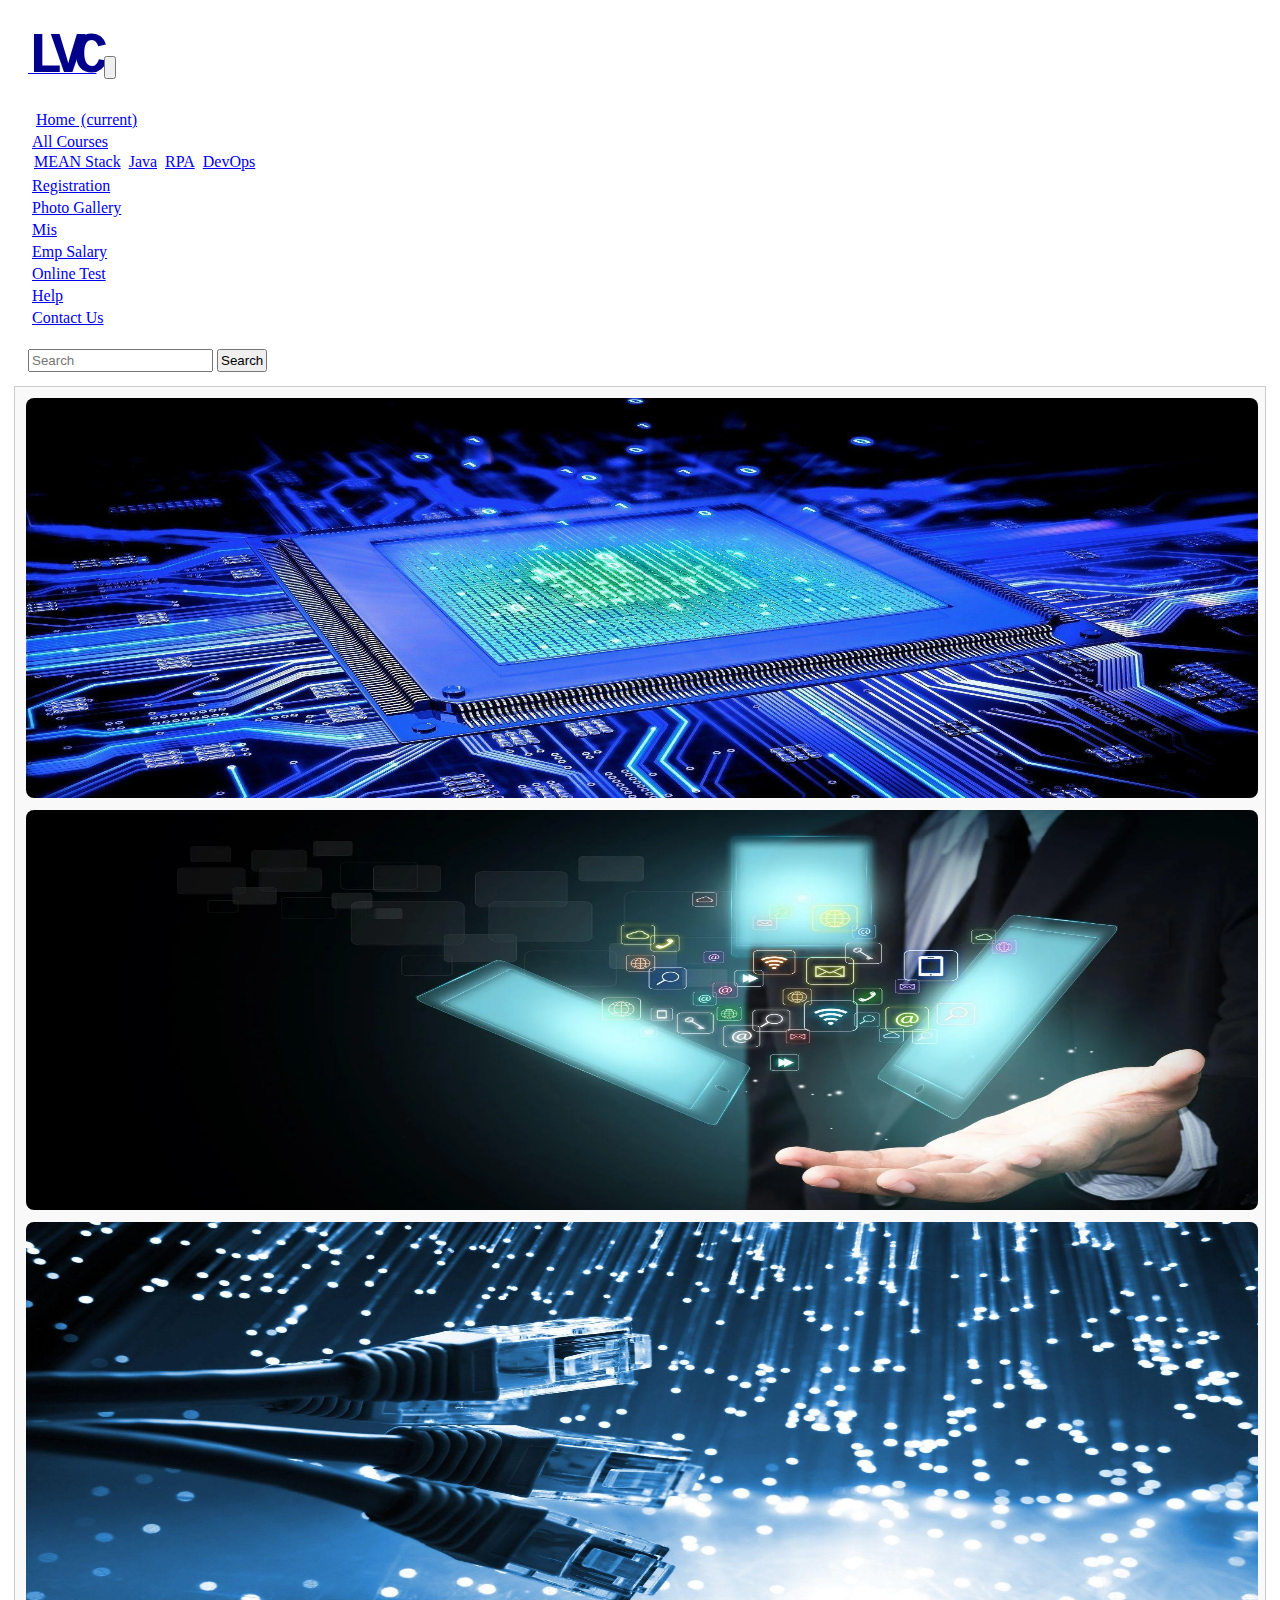
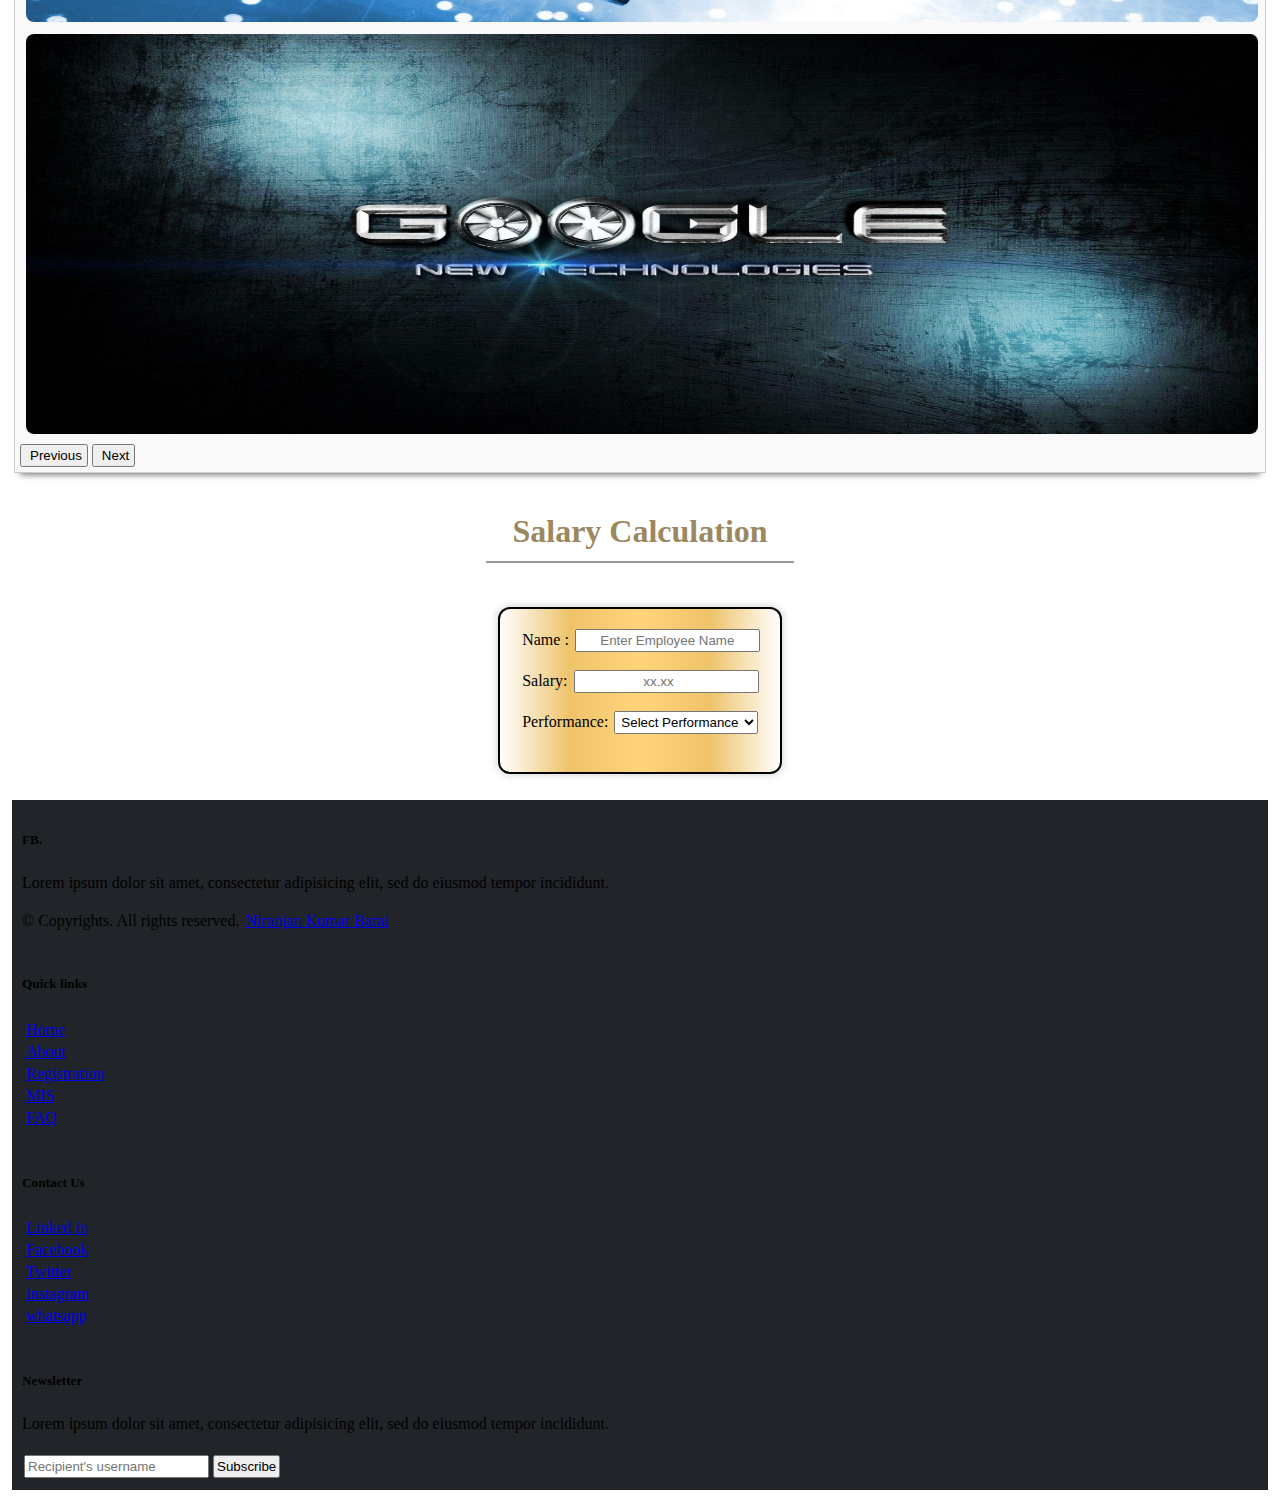
<file: EmpSal.html>
<!DOCTYPE html>
<html lang="en">

<head>
    <meta charset="UTF-8">
    <meta name="viewport" content="width=device-width, initial-scale=1.0">
    <title>Document</title>
    <link rel="stylesheet" href="css/style.css">
    <link rel="stylesheet" href="https://cdn.jsdelivr.net/npm/bootstrap@4.6.2/dist/css/bootstrap.min.css"
        integrity="sha384-xOolHFLEh07PJGoPkLv1IbcEPTNtaed2xpHsD9ESMhqIYd0nLMwNLD69Npy4HI+N" crossorigin="anonymous">

    <head>
        <link rel="stylesheet" href="https://cdnjs.cloudflare.com/ajax/libs/font-awesome/6.2.0/css/all.min.css"
            integrity="sha512-rtnZA2aCoVB4HLEaWB88xWMEyRElcccN1CSpMVahaKLxNlncZ7z7jHdhGFyozcdruttPB1yHibsTwIwCUybHw=="
            crossorigin="anonymous" referrerpolicy="no-referrer" />
    </head>

    <script src="https://cdn.jsdelivr.net/npm/jquery@3.5.1/dist/jquery.slim.min.js"
        integrity="sha384-DfXdz2htPH0lsSSs5nCTpuj/zy4C+OGpamoFVy38MVBnE+IbbVYUew+OrCXaRkfj"
        crossorigin="anonymous"></script>
    <script src="https://cdn.jsdelivr.net/npm/bootstrap@4.6.2/dist/js/bootstrap.bundle.min.js"
        integrity="sha384-Fy6S3B9q64WdZWQUiU+q4/2Lc9npb8tCaSX9FK7E8HnRr0Jz8D6OP9dO5Vg3Q9ct"
        crossorigin="anonymous"></script>
    <script src="script/script.js"></script>
</head>

<body>
    <header>
        <nav class="navbar navbar-icon-top navbar-expand-lg navbar-dark bg-dark">
            <a class="navbar-brand" href="#"><b class="Main_Name">LVC</b></a>
            <button class="navbar-toggler" type="button" data-toggle="collapse" data-target="#navbarSupportedContent"
                aria-controls="navbarSupportedContent" aria-expanded="false" aria-label="Toggle navigation">
                <span class="navbar-toggler-icon"></span>
            </button>
    
            <div class="collapse navbar-collapse" id="navbarSupportedContent">
                <ul class="navbar-nav mr-auto">
                    <li class="nav-item active">
                        <a class="nav-link" href="index.html">
                            <i class="fa fa-home"></i>
                            Home
                            <span class="sr-only">(current)</span>
                        </a>
                    </li>
                    <li class="nav-item dropdown">
                        <a class="nav-link dropdown-toggle" href="#" id="navbarDropdown" role="button"
                            data-toggle="dropdown" aria-haspopup="true" aria-expanded="false">
                            All Courses
                        </a>
                        <div class="dropdown-menu" aria-labelledby="navbarDropdown">
                            <a class="dropdown-item" href="#">MEAN Stack</a>
                            <a class="dropdown-item" href="#">Java</a>
                            <a class="dropdown-item" href="#">RPA</a>
                            <a class="dropdown-item" href="#">DevOps</a>
                        </div>
                    </li>
                    <li class="nav-item">
                        <a class="nav-link" href="Registration.html">
                            Registration
                        </a>
                    </li>
                    <li class="nav-item">
                        <a class="nav-link" href="#">
                            Photo Gallery
                        </a>
                    </li>
                    <li class="nav-item">
                        <a class="nav-link" href="Mis.html">
                            Mis
                        </a>
                    </li>
                    <li class="nav-item">
                        <a class="nav-link" href="EmpSal.html">
                            Emp Salary
                        </a>
                    </li>
                    <li class="nav-item">
                        <a class="nav-link" href="OnlineTest.html">
                            Online Test
                        </a>
                    </li>
                    <li class="nav-item">
                        <a class="nav-link" href="#">
                            Help
                        </a>
                    </li>
                    <li class="nav-item">
                        <a class="nav-link" href="#">
                            Contact Us
                        </a>
                    </li>
    
                </ul>
                <form class="form-inline my-2 my-lg-0">
                    <input class="form-control mr-sm-2" type="text" placeholder="Search" aria-label="Search">
                    <button class="btn btn-outline-success my-2 my-sm-0" type="submit">Search</button>
                </form>
            </div>
        </nav>
        <div class="cara">
            <div id="carouselExampleControls" class="carousel slide" data-ride="carousel">
                <div class="carousel-inner">
                    <div class="carousel-item active">
                        <img src="img/wp2044743.jpg" class="d-block w-100" alt="..." height="400px">
                    </div>
                    <div class="carousel-item">
                        <img src="img/2.jpg" class="d-block w-100" alt="..." height="400px">
                    </div>
                    <div class="carousel-item">
                        <img src="img/3.jpg" class="d-block w-100" alt="..." height="400px">
                    </div>
                    <div class="carousel-item">
                        <img src="img/4.jpg" class="d-block w-100" alt="..." height="400px">
                    </div>
                </div>
                <button class="carousel-control-prev" type="button" data-target="#carouselExampleControls"
                    data-slide="prev">
                    <span class="carousel-control-prev-icon" aria-hidden="true"></span>
                    <span class="sr-only">Previous</span>
                </button>
                <button class="carousel-control-next" type="button" data-target="#carouselExampleControls"
                    data-slide="next">
                    <span class="carousel-control-next-icon" aria-hidden="true"></span>
                    <span class="sr-only">Next</span>
                </button>
            </div>
        </div>
    </header>
    

    <section>
        <article>
            <div class="myform">
                <h1 align="center">Salary Calculation</h1>
                <form class="forms" name="salaryForm">

                    <label for="name">Name : </label>
                    <input type="text" name="name" id="name" required placeholder="Enter Employee Name"><br /><br />

                    <label for="salary">Salary: </label>
                    <input type="number" name="salary" id="salary" placeholder="xx.xx" required><br/><br />

                    <label for="performance">Performance: </label>
                    <select name="performance" id="performance" onchange="show()">
                        <option value="none">Select Performance</option>
                        <option value="A">A</option>
                        <option value="B">B</option>
                        <option value="C">C</option>
                    </select><br /><br>
                </form>
            </div>
            <div class="result">
                <div id="bonus"></div>
                <div id="total"></div>
            </div>
        </article>
        
    </section>
    <footer class="w-100 py-4 flex-shrink-0">
        <div class="container py-4">
            <div class="row gy-4 gx-5">
                <div class="col-lg-4 col-md-6">
                    <h5 class="h1 text-white">FB.</h5>
                    <p class="small text-muted">Lorem ipsum dolor sit amet, consectetur adipisicing elit, sed do eiusmod tempor incididunt.</p>
                    <p class="small text-muted mb-0">&copy; Copyrights. All rights reserved. <a class="text-primary" href="#">Niranjan Kumar Barai</a></p>
                </div>
                <div class="col-lg-2 col-md-6">
                    <h5 class="text-white mb-3">Quick links</h5>
                    <ul class="list-unstyled text-muted">
                        <li><a href="index.html">Home</a></li>
                        <li><a href="#">About</a></li>
                        <li><a href="#">Registration</a></li>
                        <li><a href="#">MIS</a></li>
                        <li><a href="#">FAQ</a></li>
                    </ul>
                </div>
                <div class="col-lg-2 col-md-6">
                    <h5 class="text-white mb-3">Contact Us</h5>
                    <ul class="list-unstyled text-muted">
                        <li><a href="#">Linked in</a></li>
                        <li><a href="#">Facebook</a></li>
                        <li><a href="#">Twitter</a></li>
                        <li><a href="#">instagram</a></li>
                        <li><a href="#">whatsapp</a></li>
                    </ul>
                </div>
                <div class="col-lg-4 col-md-6">
                    <h5 class="text-white mb-3">Newsletter</h5>
                    <p class="small text-muted">Lorem ipsum dolor sit amet, consectetur adipisicing elit, sed do eiusmod tempor incididunt.</p>
                    <form action="#">
                        <div class="input-group mb-3">
                            <input class="form-control" type="text" placeholder="Recipient's username" aria-label="Recipient's username" aria-describedby="button-addon2">
                            <button class="btn btn-primary" id="button-addon2" type="button">Subscribe</button>
                        </div>
                    </form>
                </div>
            </div>
        </div>
    </footer>

</body>

</html>
</file>
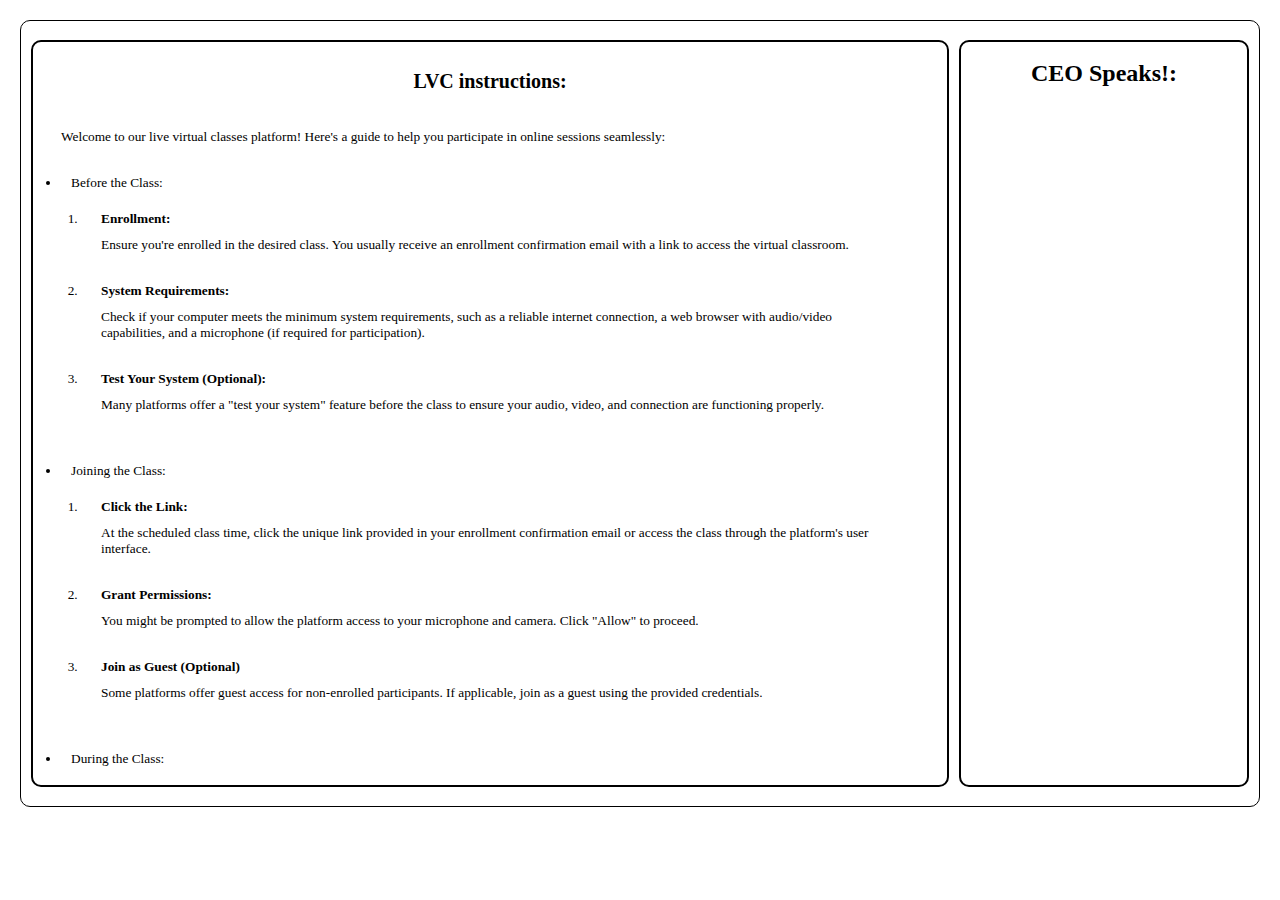
<file: instructions.html>
<!DOCTYPE html>
<html lang="en">
<head>
    <meta charset="UTF-8">
    <meta name="viewport" content="width=device-width, initial-scale=1.0">
    <script src="script/script.js"></script>
    <title>Instructions</title>
    <style>
        *{
            margin: auto;
            padding: 10px;
        }
        .container{
            display: flex;
            gap: 10px;
            border: 1px  solid black;
            justify-content: space-around;
            align-items: center;
            height: 85vh;
            text-align: left;
            border-radius: 10px;
        }
        .instructions{
            margin: auto;
            height: 95%;
            overflow-y: auto;
            border: 2px solid  black;
            text-align: left;
            font-size: smaller;
            padding: 8px;
            border-radius: 10px;
        }
        .video{
            height: 95%;
            padding: 8px;
            border: 2px solid black;
            height: 95%;
            border-radius: 10px;
        }
        @media only screen and (max-width: 600px){
            .container{
                display: flex;
                justify-items: center;
                flex-direction: column;
                align-items: center;
            }
            .instructions,.video{
                width: 95%;
                max-height: 95%;
            }
        }
    </style>
</head>
<body>
    <div class="container">
        <div class="instructions">
            <div class="header">
            <h2 align="center">LVC instructions:</h2><br/>
            <p>Welcome to our live virtual classes platform! Here's a guide to help you participate in online sessions seamlessly:</p>
            <ul>
                <li>Before the Class:
                    <ol>
                        <li><b>Enrollment:</b><p>Ensure you're enrolled in the desired class. You usually receive an enrollment confirmation email with a link to access the virtual classroom.</p></li>
                        <li><b>System Requirements:</b><p>Check if your computer meets the minimum system requirements, such as a reliable internet connection, a web browser with audio/video capabilities, and a microphone (if required for participation).</p></li>
                        <li><b>Test Your System (Optional):</b><p>Many platforms offer a "test your system" feature before the class to ensure your audio, video, and connection are functioning properly.</p></li>
                    </ol>
                </li>
                <li>Joining the Class:
                    <ol>
                        <li><b>Click the Link:</b><p> At the scheduled class time, click the unique link provided in your enrollment confirmation email or access the class through the platform's user interface.</p></li>
                        <li><b>Grant Permissions:</b><p>You might be prompted to allow the platform access to your microphone and camera. Click "Allow" to proceed.</p></li>
                        <li><b>Join as Guest (Optional)</b><p>Some platforms offer guest access for non-enrolled participants. If applicable, join as a guest using the provided credentials.</p></li>
                    </ol>
                </li>
                <li>During the Class:
                    <ol>
                        <li>
                            <b>Audio/Video:</b>
                            <p>Check if your microphone and camera are enabled (if you wish to participate actively). Some platforms allow you to mute/unmute your audio and video as needed.</p>
                        </li>
                        <li>
                            <b>Presentation:</b>
                            <p>The instructor will likely share their screen or presentation materials. Pay attention and take notes if needed.</p>
                        </li>
                        <li>
                            <b>Interaction:</b>
                            <p>Most platforms offer interactive features like chat boxes, Q&A sections, or breakout rooms. Use these tools to ask questions, participate in discussions, or collaborate with classmates (if enabled).</p>
                        </li>
                        <li>
                            <b>Recordings (Optional):</b>
                            <p>Some classes offer recordings of the sessions for later reference. Check with your instructor or the platform for availability.</p>
                        </li>
                    </ol>
                </li>
                <li>After the Class:
                    <ol>
                        <li>
                            <b>Feedback (Optional):</b>
                            <p>You might be prompted to provide feedback about the class or instructor. Your feedback helps us improve the learning experience.</p>
                        </li>
                        <li>
                            <b>Additional Resources:</b>
                            <p>Instructors may share additional resources through the platform or via email after the class.</p>
                        </li>
                        <li>
                            <b>Upcoming Classes: </b>
                            <p>Explore upcoming classes on the platform and consider enrolling in ones that interest you.</p>
                        </li>
                    </ol>
                </li>
                <li>Additional Tips:
                    <ol>
                        <li>
                            <b>Join Early:</b>
                            <p>Joining the class a few minutes before the start allows time to troubleshoot any technical issues.</p>
                        </li>
                        <li>
                            <b>Dress Professionally (Optional):</b>
                            <p>While some classes are casual, dressing professionally can help you stay focused and engaged.</p>
                        </li>
                        <li>
                            <b>Respectful Environment:</b>
                            <p>Maintain a respectful and professional behavior during the class, similar to in-person settings.</p>
                        </li>
                        <li>
                            <b>Minimize Distractions:</b>
                            <p>Choose a quiet location with minimal distractions to optimize your learning experience.</p>
                        </li>
                    </ol>
                </li>
            </ul>
        </div>
        </div>
        <div class="video">
            <h2 align="center" >CEO Speaks!:</h2>
            <iframe width="250" height="150" src="https://www.youtube-nocookie.com/embed/8Aux7nqu6w8?si=Ie7GvEDrf7AM2x-W&amp;start=0" title="YouTube video player" frameborder="0" allow="accelerometer; autoplay; clipboard-write; encrypted-media; gyroscope; picture-in-picture; web-share" referrerpolicy="strict-origin-when-cross-origin" allowfullscreen></iframe>
        </div>
    </div>
</body>
</html>
</file>
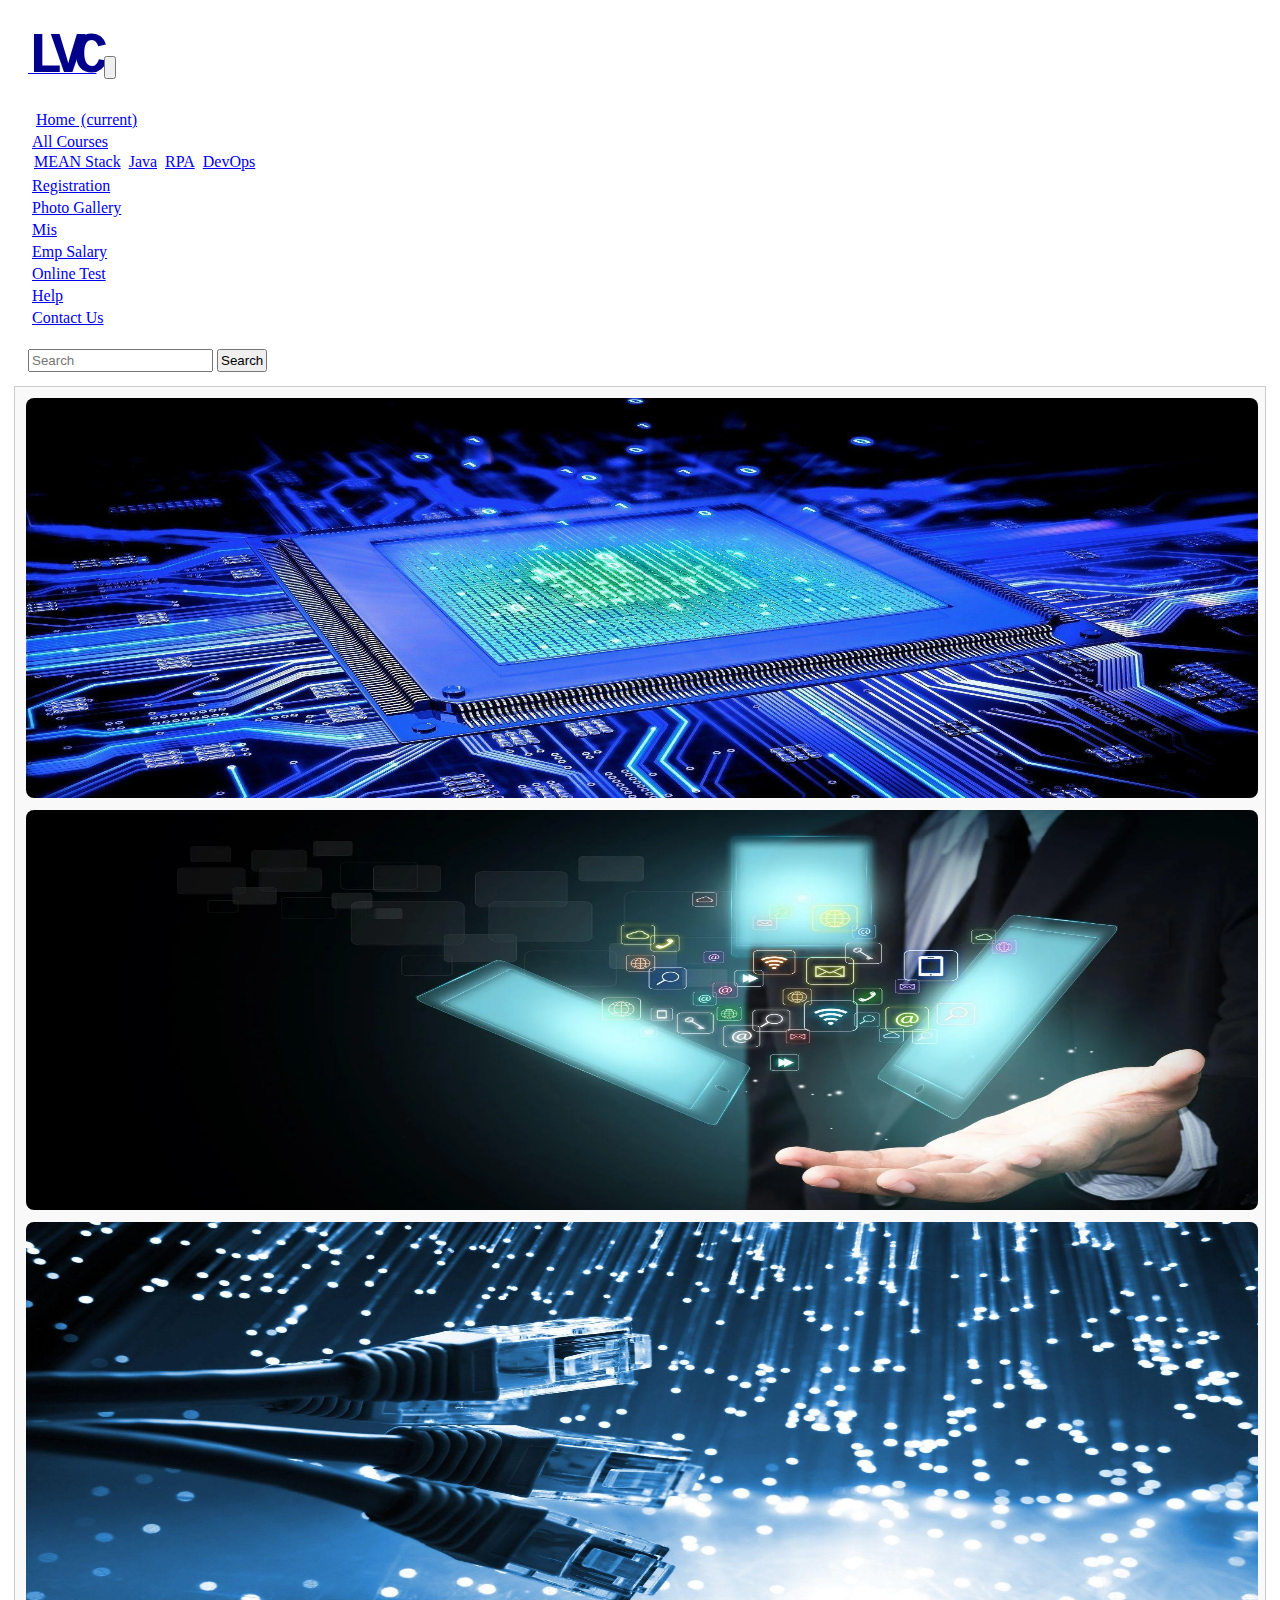
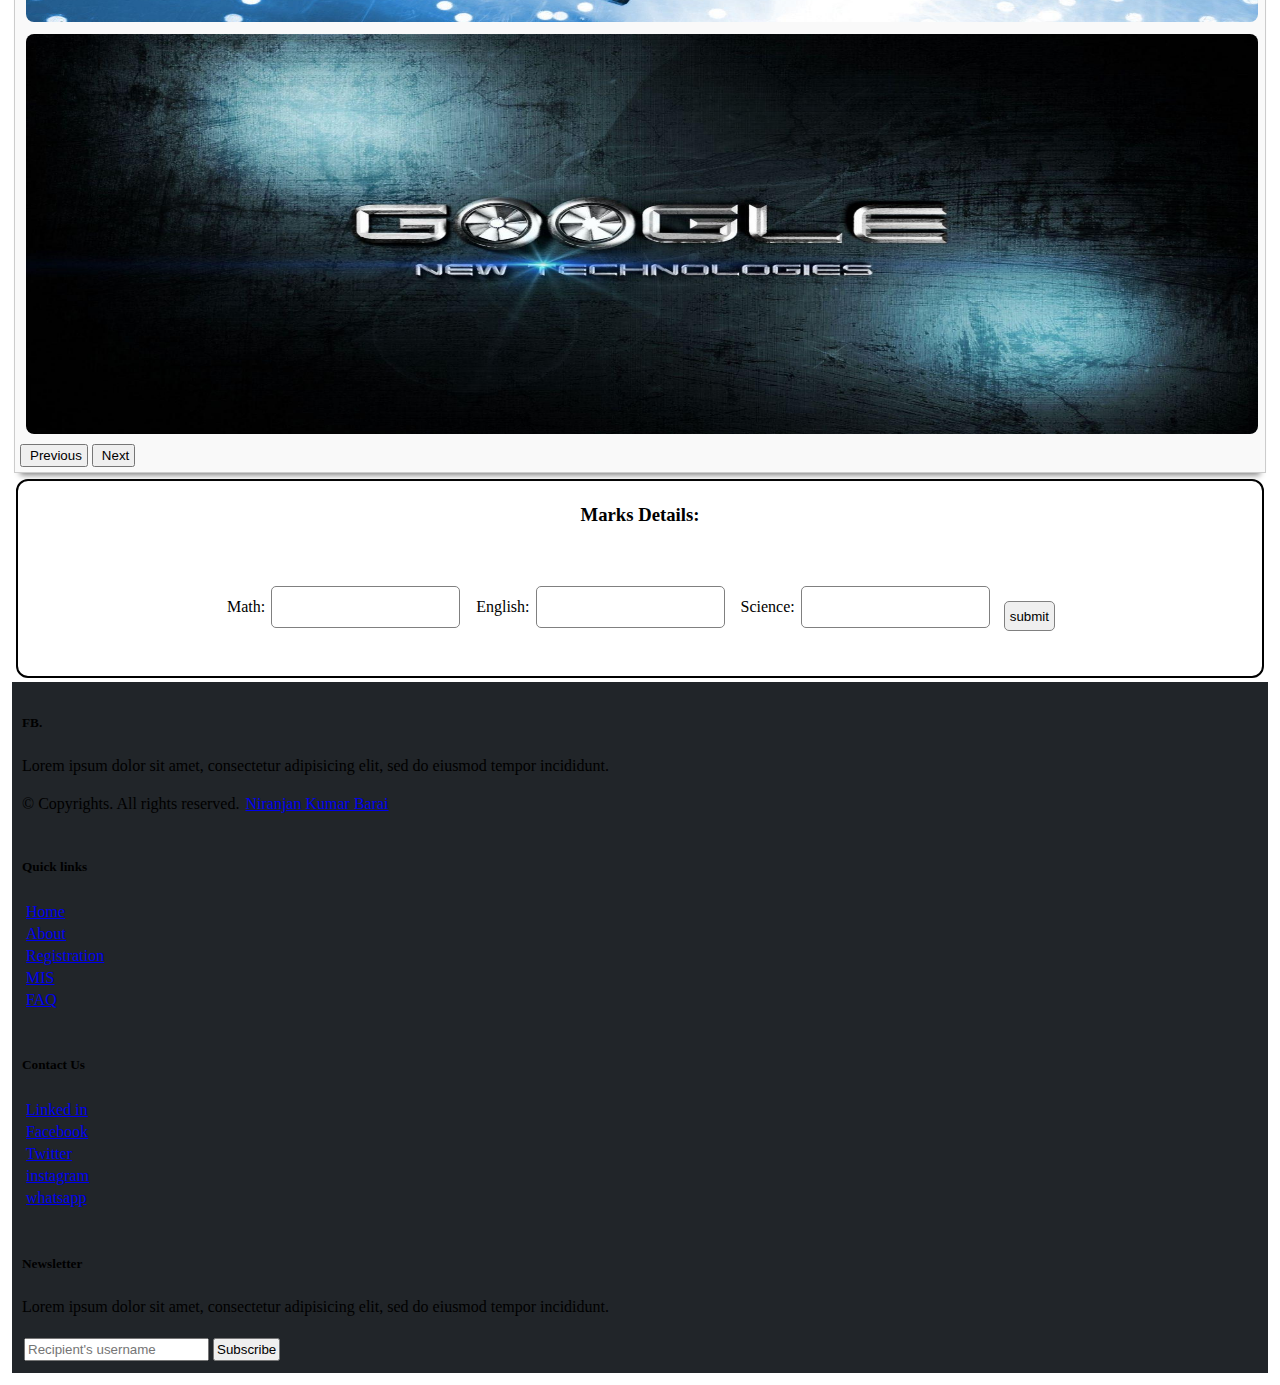
<file: Mis.html>
<!DOCTYPE html>
<html lang="en">

<head>
    <meta charset="UTF-8">
    <meta name="viewport" content="width=device-width, initial-scale=1.0">
    <title>Document</title>
    <link rel="stylesheet" href="css/style.css">
    <link rel="stylesheet" href="https://cdn.jsdelivr.net/npm/bootstrap@4.6.2/dist/css/bootstrap.min.css"
        integrity="sha384-xOolHFLEh07PJGoPkLv1IbcEPTNtaed2xpHsD9ESMhqIYd0nLMwNLD69Npy4HI+N" crossorigin="anonymous">

    <head>
        <link rel="stylesheet" href="https://cdnjs.cloudflare.com/ajax/libs/font-awesome/6.2.0/css/all.min.css"
            integrity="sha512-rtnZA2aCoVB4HLEaWB88xWMEyRElcccN1CSpMVahaKLxNlncZ7z7jHdhGFyozcdruttPB1yHibsTwIwCUybHw=="
            crossorigin="anonymous" referrerpolicy="no-referrer" />
    </head>

    <script src="https://cdn.jsdelivr.net/npm/jquery@3.5.1/dist/jquery.slim.min.js"
        integrity="sha384-DfXdz2htPH0lsSSs5nCTpuj/zy4C+OGpamoFVy38MVBnE+IbbVYUew+OrCXaRkfj"
        crossorigin="anonymous"></script>
    <script src="https://cdn.jsdelivr.net/npm/bootstrap@4.6.2/dist/js/bootstrap.bundle.min.js"
        integrity="sha384-Fy6S3B9q64WdZWQUiU+q4/2Lc9npb8tCaSX9FK7E8HnRr0Jz8D6OP9dO5Vg3Q9ct"
        crossorigin="anonymous"></script>
    <script src="script/script.js"></script>
</head>

<body>
    <header>
        <nav class="navbar navbar-icon-top navbar-expand-lg navbar-dark bg-dark">
            <a class="navbar-brand" href="#"><b class="Main_Name">LVC</b></a>
            <button class="navbar-toggler" type="button" data-toggle="collapse" data-target="#navbarSupportedContent"
                aria-controls="navbarSupportedContent" aria-expanded="false" aria-label="Toggle navigation">
                <span class="navbar-toggler-icon"></span>
            </button>
    
            <div class="collapse navbar-collapse" id="navbarSupportedContent">
                <ul class="navbar-nav mr-auto">
                    <li class="nav-item active">
                        <a class="nav-link" href="index.html">
                            <i class="fa fa-home"></i>
                            Home
                            <span class="sr-only">(current)</span>
                        </a>
                    </li>
                    <li class="nav-item dropdown">
                        <a class="nav-link dropdown-toggle" href="#" id="navbarDropdown" role="button"
                            data-toggle="dropdown" aria-haspopup="true" aria-expanded="false">
                            All Courses
                        </a>
                        <div class="dropdown-menu" aria-labelledby="navbarDropdown">
                            <a class="dropdown-item" href="#">MEAN Stack</a>
                            <a class="dropdown-item" href="#">Java</a>
                            <a class="dropdown-item" href="#">RPA</a>
                            <a class="dropdown-item" href="#">DevOps</a>
                        </div>
                    </li>
                    <li class="nav-item">
                        <a class="nav-link" href="Registration.html">
                            Registration
                        </a>
                    </li>
                    <li class="nav-item">
                        <a class="nav-link" href="#">
                            Photo Gallery
                        </a>
                    </li>
                    <li class="nav-item">
                        <a class="nav-link" href="Mis.html">
                            Mis
                        </a>
                    </li>
                    <li class="nav-item">
                        <a class="nav-link" href="EmpSal.html">
                            Emp Salary
                        </a>
                    </li>
                    <li class="nav-item">
                        <a class="nav-link" href="OnlineTest.html">
                            Online Test
                        </a>
                    </li>
                    <li class="nav-item">
                        <a class="nav-link" href="#">
                            Help
                        </a>
                    </li>
                    <li class="nav-item">
                        <a class="nav-link" href="#">
                            Contact Us
                        </a>
                    </li>
    
                </ul>
                <form class="form-inline my-2 my-lg-0">
                    <input class="form-control mr-sm-2" type="text" placeholder="Search" aria-label="Search">
                    <button class="btn btn-outline-success my-2 my-sm-0" type="submit">Search</button>
                </form>
            </div>
        </nav>
        <div class="cara">
            <div id="carouselExampleControls" class="carousel slide" data-ride="carousel">
                <div class="carousel-inner">
                    <div class="carousel-item active">
                        <img src="img/wp2044743.jpg" class="d-block w-100" alt="..." height="350px">
                    </div>
                    <div class="carousel-item">
                        <img src="img/2.jpg" class="d-block w-100" alt="..." height="350px">
                    </div>
                    <div class="carousel-item">
                        <img src="img/3.jpg" class="d-block w-100" alt="..." height="350px">
                    </div>
                    <div class="carousel-item">
                        <img src="img/4.jpg" class="d-block w-100" alt="..." height="350px">
                    </div>
                </div>
                <button class="carousel-control-prev" type="button" data-target="#carouselExampleControls"
                    data-slide="prev">
                    <span class="carousel-control-prev-icon" aria-hidden="true"></span>
                    <span class="sr-only">Previous</span>
                </button>
                <button class="carousel-control-next" type="button" data-target="#carouselExampleControls"
                    data-slide="next">
                    <span class="carousel-control-next-icon" aria-hidden="true"></span>
                    <span class="sr-only">Next</span>
                </button>
            </div>
        </div>
    </header>
    

    <section>
        <article>
            <div class="calculate">
                <h3 align="center">Marks Details:</h3><br/><br>
                <form class="form">
                    <div class="math subject">
                        <label for="math">Math:</label>
                        <input type="number" id="math" name="math"><br/><br>
                    </div>
                    <div class="english subject">
                        <label for="english">English:</label>
                        <input type="number" id="english" name="english"><br/><br>
                    </div>
                    <div class="science subject">
                        <label for="science">Science:</label>
                        <input type="number" id="science" name="science"><br/><br>
                    </div>
                    <div class="subject">
                        <input type="button" value="submit" onclick="result()">
                    </div>
                    
                </form>
                <div align="center" id="result"></div>
               
            </div>
        </article>
    </section>
    <footer class="w-100 py-4 flex-shrink-0">
        <div class="container py-4">
            <div class="row gy-4 gx-5">
                <div class="col-lg-4 col-md-6">
                    <h5 class="h1 text-white">FB.</h5>
                    <p class="small text-muted">Lorem ipsum dolor sit amet, consectetur adipisicing elit, sed do eiusmod tempor incididunt.</p>
                    <p class="small text-muted mb-0">&copy; Copyrights. All rights reserved. <a class="text-primary" href="#">Niranjan Kumar Barai</a></p>
                </div>
                <div class="col-lg-2 col-md-6">
                    <h5 class="text-white mb-3">Quick links</h5>
                    <ul class="list-unstyled text-muted">
                        <li><a href="index.html">Home</a></li>
                        <li><a href="#">About</a></li>
                        <li><a href="#">Registration</a></li>
                        <li><a href="#">MIS</a></li>
                        <li><a href="#">FAQ</a></li>
                    </ul>
                </div>
                <div class="col-lg-2 col-md-6">
                    <h5 class="text-white mb-3">Contact Us</h5>
                    <ul class="list-unstyled text-muted">
                        <li><a href="#">Linked in</a></li>
                        <li><a href="#">Facebook</a></li>
                        <li><a href="#">Twitter</a></li>
                        <li><a href="#">instagram</a></li>
                        <li><a href="#">whatsapp</a></li>
                    </ul>
                </div>
                <div class="col-lg-4 col-md-6">
                    <h5 class="text-white mb-3">Newsletter</h5>
                    <p class="small text-muted">Lorem ipsum dolor sit amet, consectetur adipisicing elit, sed do eiusmod tempor incididunt.</p>
                    <form action="#">
                        <div class="input-group mb-3">
                            <input class="form-control" type="text" placeholder="Recipient's username" aria-label="Recipient's username" aria-describedby="button-addon2">
                            <button class="btn btn-primary" id="button-addon2" type="button">Subscribe</button>
                        </div>
                    </form>
                </div>
            </div>
        </div>
    </footer>

</body>

</html>
</file>
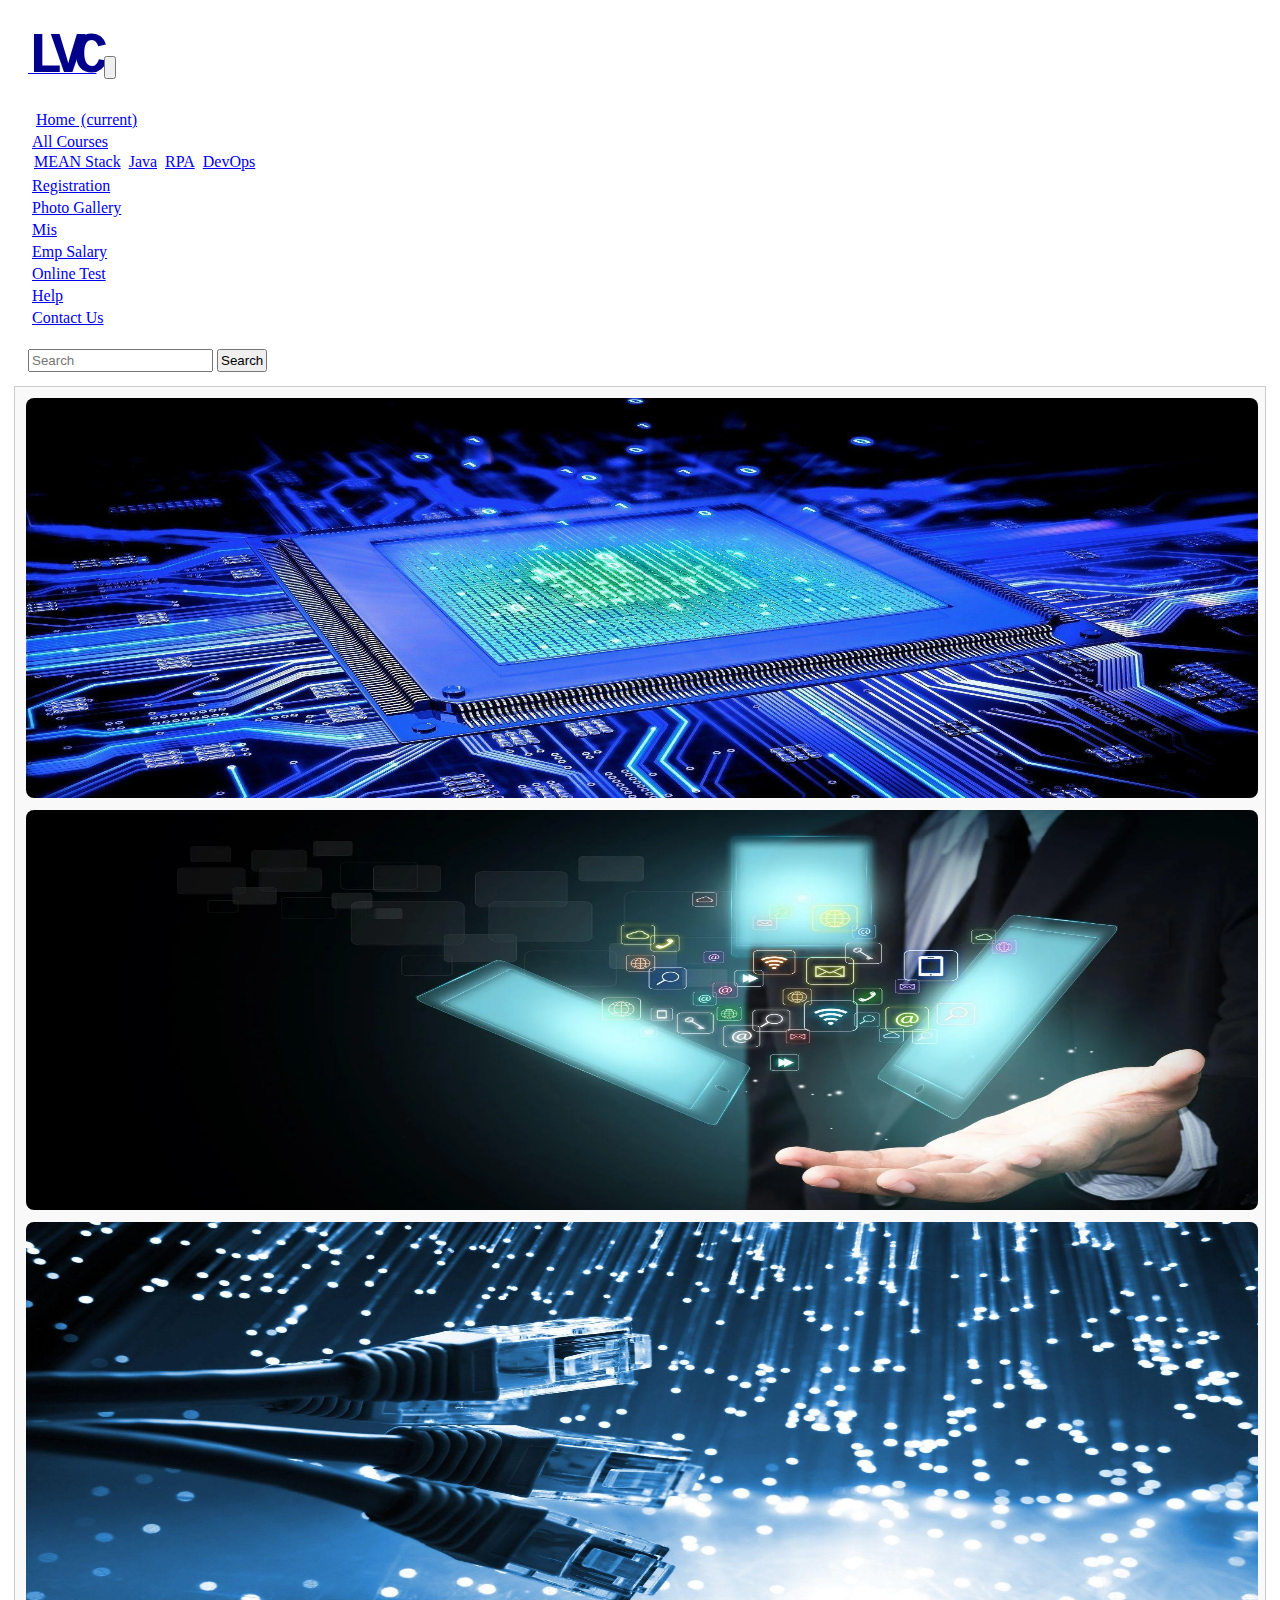
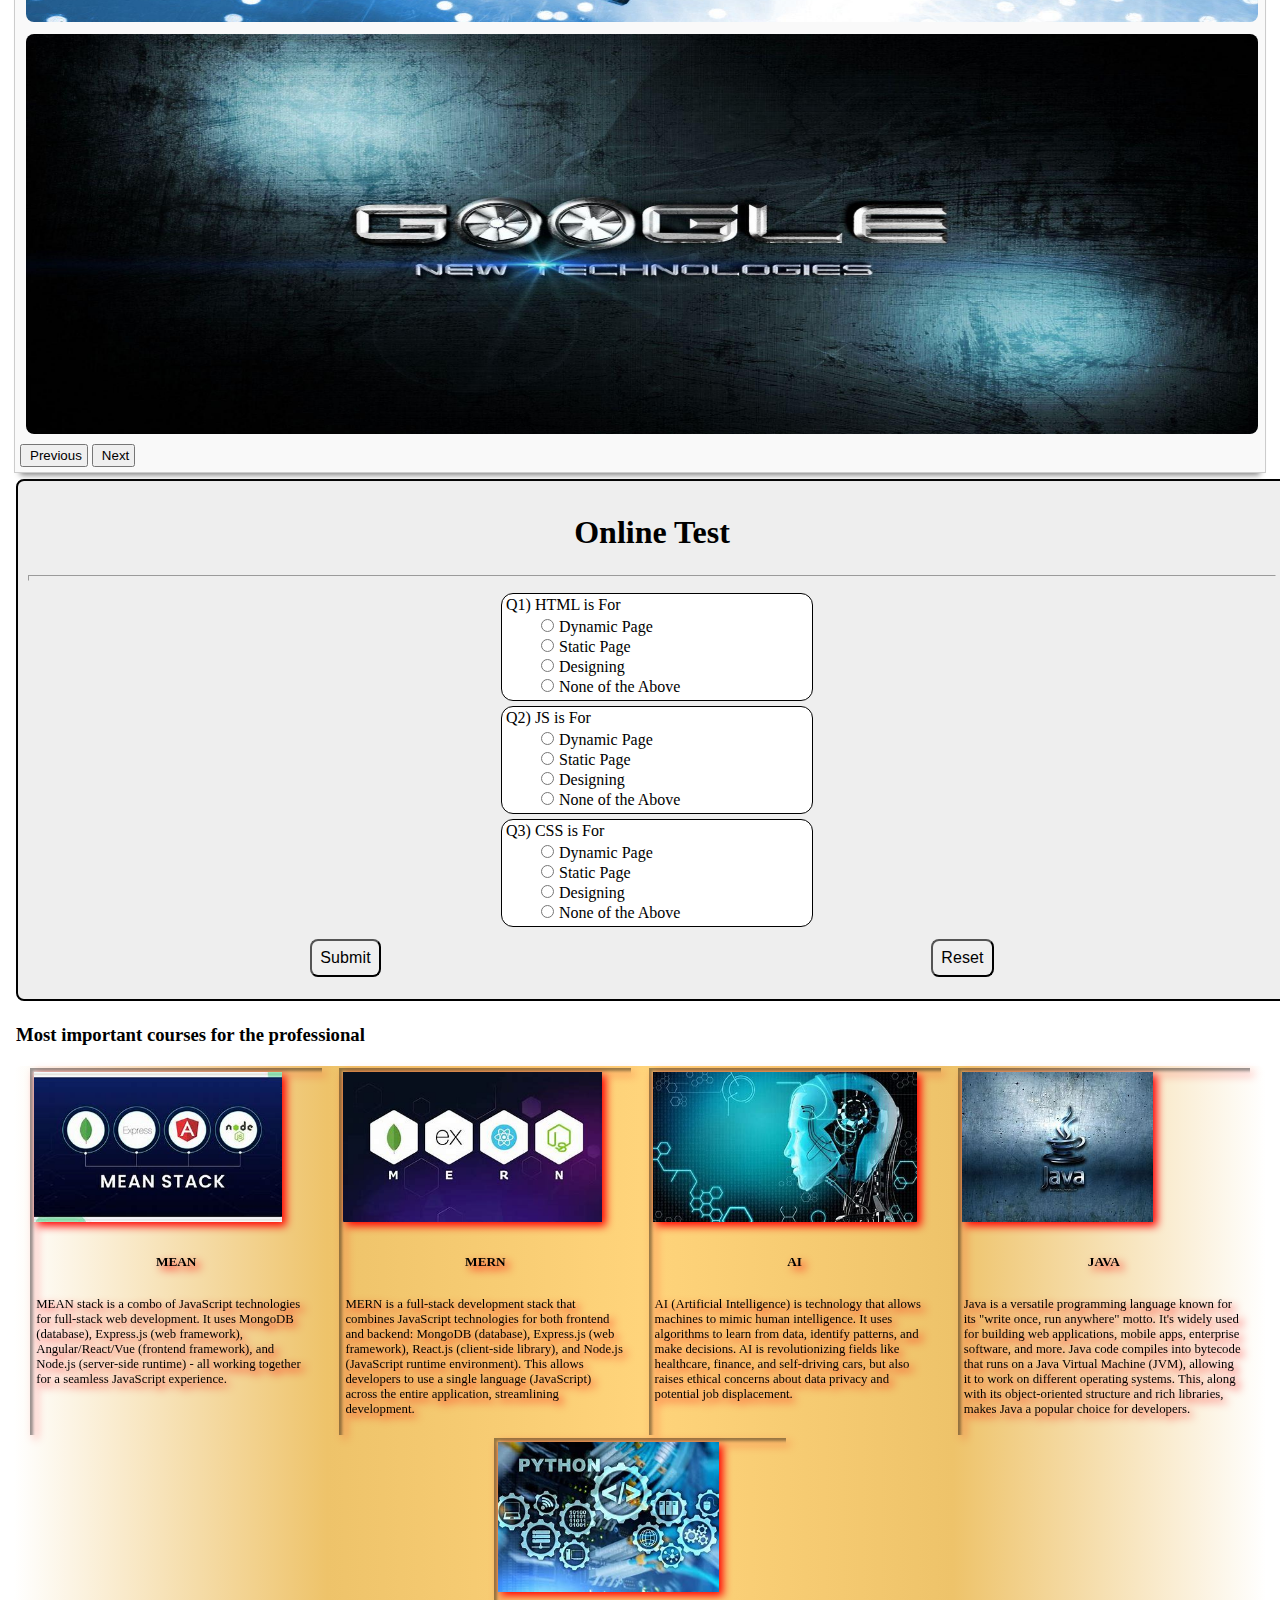
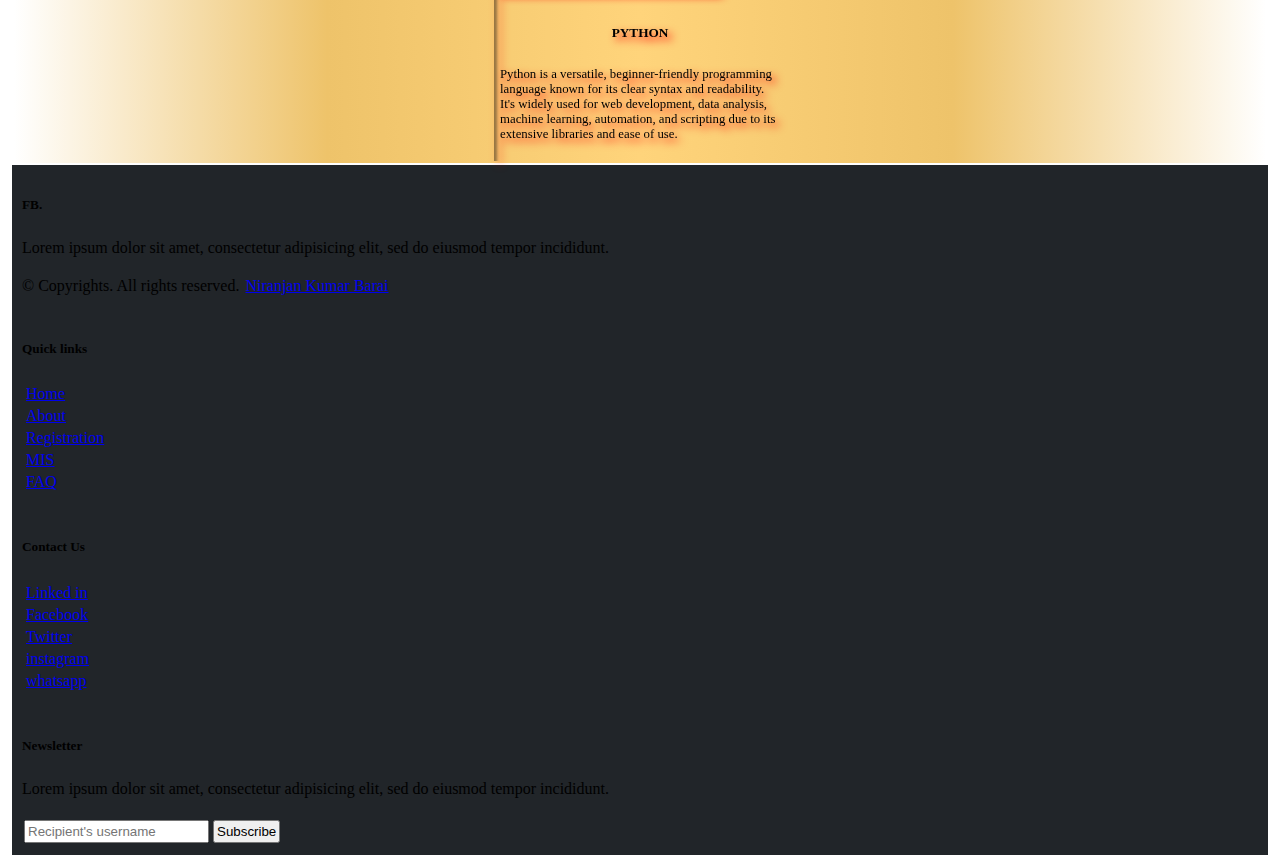
<file: OnlineTest.html>
<!DOCTYPE html>
<html lang="en">

<head>
    <meta charset="UTF-8">
    <meta name="viewport" content="width=device-width, initial-scale=1.0">
    <title>Document</title>
    <link rel="stylesheet" href="css/style.css">
    <link rel="stylesheet" href="https://cdn.jsdelivr.net/npm/bootstrap@4.6.2/dist/css/bootstrap.min.css"
        integrity="sha384-xOolHFLEh07PJGoPkLv1IbcEPTNtaed2xpHsD9ESMhqIYd0nLMwNLD69Npy4HI+N" crossorigin="anonymous">

    <head>
        <link rel="stylesheet" href="https://cdnjs.cloudflare.com/ajax/libs/font-awesome/6.2.0/css/all.min.css"
            integrity="sha512-rtnZA2aCoVB4HLEaWB88xWMEyRElcccN1CSpMVahaKLxNlncZ7z7jHdhGFyozcdruttPB1yHibsTwIwCUybHw=="
            crossorigin="anonymous" referrerpolicy="no-referrer" />
    </head>

    <script src="https://cdn.jsdelivr.net/npm/jquery@3.5.1/dist/jquery.slim.min.js"
        integrity="sha384-DfXdz2htPH0lsSSs5nCTpuj/zy4C+OGpamoFVy38MVBnE+IbbVYUew+OrCXaRkfj"
        crossorigin="anonymous"></script>
    <script src="https://cdn.jsdelivr.net/npm/bootstrap@4.6.2/dist/js/bootstrap.bundle.min.js"
        integrity="sha384-Fy6S3B9q64WdZWQUiU+q4/2Lc9npb8tCaSX9FK7E8HnRr0Jz8D6OP9dO5Vg3Q9ct"
        crossorigin="anonymous"></script>
    <script src="script/script.js"></script>
    <style>
        

        .answers {
            width: 75%;
            margin-left: 30px;
        }

        .que {
            border: 1px solid black;
            width: 100%;
            min-width: 300px;
            border-radius: 12px;
            background-color: #fff;
        }

        .myform1 {
            border: 2px solid;
            border-radius: 8px;
            width: 100%;
            padding: 10px;
            background-color: #eee;

        }
        .questions {
            display: grid;
            justify-content: center;
            margin: auto;
            gap: 5px;
            width: 100%;
        }
    </style>
</head>

<body>
    <header>
        <nav class="navbar navbar-icon-top navbar-expand-lg navbar-dark bg-dark">
            <a class="navbar-brand" href="#"><b class="Main_Name">LVC</b></a>
            <button class="navbar-toggler" type="button" data-toggle="collapse" data-target="#navbarSupportedContent"
                aria-controls="navbarSupportedContent" aria-expanded="false" aria-label="Toggle navigation">
                <span class="navbar-toggler-icon"></span>
            </button>

            <div class="collapse navbar-collapse" id="navbarSupportedContent">
                <ul class="navbar-nav mr-auto">
                    <li class="nav-item active">
                        <a class="nav-link" href="index.html">
                            <i class="fa fa-home"></i>
                            Home
                            <span class="sr-only">(current)</span>
                        </a>
                    </li>
                    <li class="nav-item dropdown">
                        <a class="nav-link dropdown-toggle" href="#" id="navbarDropdown" role="button"
                            data-toggle="dropdown" aria-haspopup="true" aria-expanded="false">
                            All Courses
                        </a>
                        <div class="dropdown-menu" aria-labelledby="navbarDropdown">
                            <a class="dropdown-item" href="#">MEAN Stack</a>
                            <a class="dropdown-item" href="#">Java</a>
                            <a class="dropdown-item" href="#">RPA</a>
                            <a class="dropdown-item" href="#">DevOps</a>
                        </div>
                    </li>
                    <li class="nav-item">
                        <a class="nav-link" href="Registration.html">
                            Registration
                        </a>
                    </li>
                    <li class="nav-item">
                        <a class="nav-link" href="#">
                            Photo Gallery
                        </a>
                    </li>
                    <li class="nav-item">
                        <a class="nav-link" href="Mis.html">
                            Mis
                        </a>
                    </li>
                    <li class="nav-item">
                        <a class="nav-link" href="EmpSal.html">
                            Emp Salary
                        </a>
                    </li>
                    <li class="nav-item">
                        <a class="nav-link" href="OnlineTest.html">
                            Online Test
                        </a>
                    </li>
                    <li class="nav-item">
                        <a class="nav-link" href="#">
                            Help
                        </a>
                    </li>
                    <li class="nav-item">
                        <a class="nav-link" href="#">
                            Contact Us
                        </a>
                    </li>

                </ul>
                <form class="form-inline my-2 my-lg-0">
                    <input class="form-control mr-sm-2" type="text" placeholder="Search" aria-label="Search">
                    <button class="btn btn-outline-success my-2 my-sm-0" type="submit">Search</button>
                </form>
            </div>
        </nav>
        <div class="cara">
            <div id="carouselExampleControls" class="carousel slide" data-ride="carousel">
                <div class="carousel-inner">
                    <div class="carousel-item active">
                        <img src="img/wp2044743.jpg" class="d-block w-100" alt="..." height="400px">
                    </div>
                    <div class="carousel-item">
                        <img src="img/2.jpg" class="d-block w-100" alt="..." height="400px">
                    </div>
                    <div class="carousel-item">
                        <img src="img/3.jpg" class="d-block w-100" alt="..." height="400px">
                    </div>
                    <div class="carousel-item">
                        <img src="img/4.jpg" class="d-block w-100" alt="..." height="400px">
                    </div>
                </div>
                <button class="carousel-control-prev" type="button" data-target="#carouselExampleControls"
                    data-slide="prev">
                    <span class="carousel-control-prev-icon" aria-hidden="true"></span>
                    <span class="sr-only">Previous</span>
                </button>
                <button class="carousel-control-next" type="button" data-target="#carouselExampleControls"
                    data-slide="next">
                    <span class="carousel-control-next-icon" aria-hidden="true"></span>
                    <span class="sr-only">Next</span>
                </button>
            </div>
        </div>
    </header>


    <section>
        <article>
            <div class="myform1">
                <h1 align="center">Online Test</h1>
                <hr>
                <form class="form1" title="MCQ, 2 Marks for Each" name="form_question">
                    <div class="questions">
                        <div class="que">
                            <label for="q1">Q1) HTML is For</label>
                            <div id="q1" class="answers">
                                <input type="radio" name="1" id="1a" value="false"><label for="1a">Dynamic
                                    Page</label><br>
                                <input type="radio" name="1" id="1b" value="true"><label for="1b">Static
                                    Page</label><br>
                                <input type="radio" name="1" id="1c" value="false"><label for="1c">Designing</label><br>
                                <input type="radio" name="1" id="1d" value="false"><label for="1d">None of the
                                    Above</label><br>
                            </div>
                        </div>
                        <div class="que">
                            <label for="q2">Q2) JS is For</label>
                            <div id="q2" class="answers">
                                <input type="radio" name="2" id="2a" value="true"><label for="2a">Dynamic
                                    Page</label><br>
                                <input type="radio" name="2" id="2b" value="false"><label for="2b">Static
                                    Page</label><br>
                                <input type="radio" name="2" id="2c" value="false"><label for="2c">Designing</label><br>
                                <input type="radio" name="2" id="2d" value="false"><label for="2d">None of the
                                    Above</label><br>
                            </div>
                        </div>
                        <div class="que">
                            <label for="q3">Q3) CSS is For</label>
                            <div id="q3" class="answers">
                                <input type="radio" name="3" id="3a" value="false"><label for="3a">Dynamic
                                    Page</label><br>
                                <input type="radio" name="3" id="3b" value="false"><label for="3b">Static
                                    Page</label><br>
                                <input type="radio" name="3" id="3c" value="true"><label for="3c">Designing</label><br>
                                <input type="radio" name="3" id="3d" value="false"><label for="3d">None of the
                                    Above</label><br>
                            </div>
                        </div>
                    </div>
                    <div align="center" class="buttons">
                        <input type="button" onclick="showTestResult()" value="Submit" />
                        <input type="reset" value="Reset" />
                    </div>

                    </table>
                </form>
            </div>
        </article>
        <h3>Most important courses for the professional</h3>
        <article class="mostImportant">
            <div class="card">
                <img class="card-img-top" src="img/MEAN.jpg" alt="Card image cap" height="150px">
                <div class="card-body">
                    <h5 class="card-title">MEAN</h5>
                    <p class="card-text">MEAN stack is a combo of JavaScript
                        technologies for full-stack web development. It uses
                        MongoDB (database), Express.js (web framework),
                        Angular/React/Vue (frontend framework), and Node.js
                        (server-side runtime) - all working together for a
                        seamless JavaScript experience.</p>
                </div>
            </div>
            <div class="card">
                <img class="card-img-top" src="img/MERN.jpg" alt="Card image cap" height="150px">
                <div class="card-body">
                    <h5 class="card-title">MERN</h5>
                    <p class="card-text">MERN is a full-stack development
                        stack that combines JavaScript technologies for both
                        frontend and backend: MongoDB (database), Express.js
                        (web framework), React.js (client-side library), and
                        Node.js (JavaScript runtime environment). This
                        allows developers to use a single language
                        (JavaScript) across the entire application,
                        streamlining development.</p>
                </div>
            </div>
            <div class="card">
                <img class="card-img-top" src="img/Ai.jpg" alt="Card image cap" height="150px">
                <div class="card-body">
                    <h5 class="card-title">AI</h5>
                    <p class="card-text">AI (Artificial Intelligence) is
                        technology that allows machines to mimic human
                        intelligence. It uses algorithms to learn from data,
                        identify patterns, and make decisions. AI is
                        revolutionizing fields like healthcare, finance, and
                        self-driving cars, but also raises ethical concerns
                        about data privacy and potential job
                        displacement.</p>
                </div>
            </div>
            <div class="card">
                <img class="card-img-top" src="img/java.jpg" alt="Card image cap" height="150px">
                <div class="card-body">
                    <h5 class="card-title">JAVA</h5>
                    <p class="card-text">Java is a versatile programming
                        language known for its "write once, run anywhere"
                        motto. It's widely used for building web
                        applications, mobile apps, enterprise software, and
                        more. Java code compiles into bytecode that runs on
                        a Java Virtual Machine (JVM), allowing it to work on
                        different operating systems. This, along with its
                        object-oriented structure and rich libraries, makes
                        Java a popular choice for developers.</p>
                </div>
            </div>
            <div class="card">
                <img class="card-img-top" src="img/Pythonjpg.jpg" alt="Card image cap" height="150px">
                <div class="card-body">
                    <h5 class="card-title">PYTHON</h5>
                    <p class="card-text">Python is a versatile,
                        beginner-friendly programming language known for its
                        clear syntax and readability. It's widely used for
                        web development, data analysis, machine learning,
                        automation, and scripting due to its extensive
                        libraries and ease of use.</p>
                </div>
            </div>
        </article>
    </section>
    <footer class="w-100 py-4 flex-shrink-0">
        <div class="container py-4">
            <div class="row gy-4 gx-5">
                <div class="col-lg-4 col-md-6">
                    <h5 class="h1 text-white">FB.</h5>
                    <p class="small text-muted">Lorem ipsum dolor sit amet, consectetur adipisicing elit, sed do eiusmod
                        tempor incididunt.</p>
                    <p class="small text-muted mb-0">&copy; Copyrights. All rights reserved. <a class="text-primary"
                            href="#">Niranjan Kumar Barai</a></p>
                </div>
                <div class="col-lg-2 col-md-6">
                    <h5 class="text-white mb-3">Quick links</h5>
                    <ul class="list-unstyled text-muted">
                        <li><a href="index.html">Home</a></li>
                        <li><a href="#">About</a></li>
                        <li><a href="#">Registration</a></li>
                        <li><a href="#">MIS</a></li>
                        <li><a href="#">FAQ</a></li>
                    </ul>
                </div>
                <div class="col-lg-2 col-md-6">
                    <h5 class="text-white mb-3">Contact Us</h5>
                    <ul class="list-unstyled text-muted">
                        <li><a href="#">Linked in</a></li>
                        <li><a href="#">Facebook</a></li>
                        <li><a href="#">Twitter</a></li>
                        <li><a href="#">instagram</a></li>
                        <li><a href="#">whatsapp</a></li>
                    </ul>
                </div>
                <div class="col-lg-4 col-md-6">
                    <h5 class="text-white mb-3">Newsletter</h5>
                    <p class="small text-muted">Lorem ipsum dolor sit amet, consectetur adipisicing elit, sed do eiusmod
                        tempor incididunt.</p>
                    <form action="#">
                        <div class="input-group mb-3">
                            <input class="form-control" type="text" placeholder="Recipient's username"
                                aria-label="Recipient's username" aria-describedby="button-addon2">
                            <button class="btn btn-primary" id="button-addon2" type="button">Subscribe</button>
                        </div>
                    </form>
                </div>
            </div>
        </div>
    </footer>

</body>

</html>
</file>
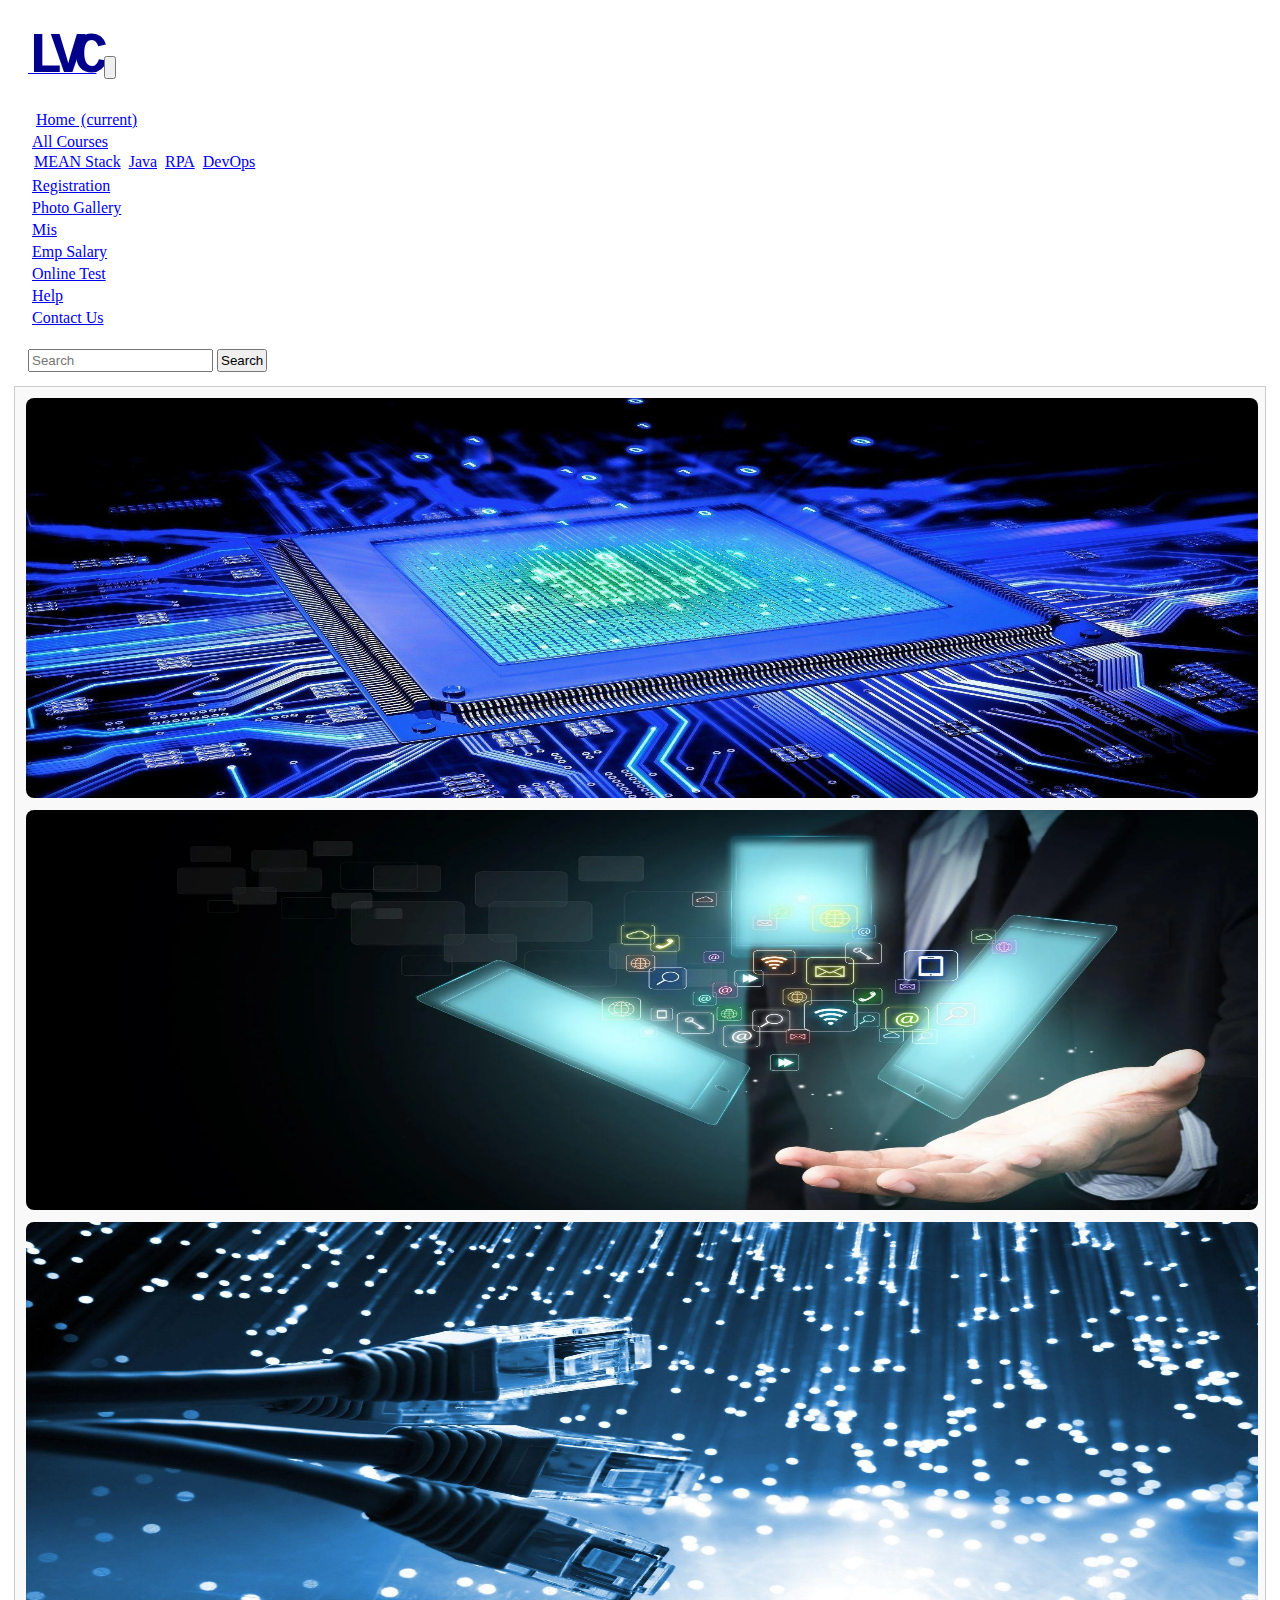
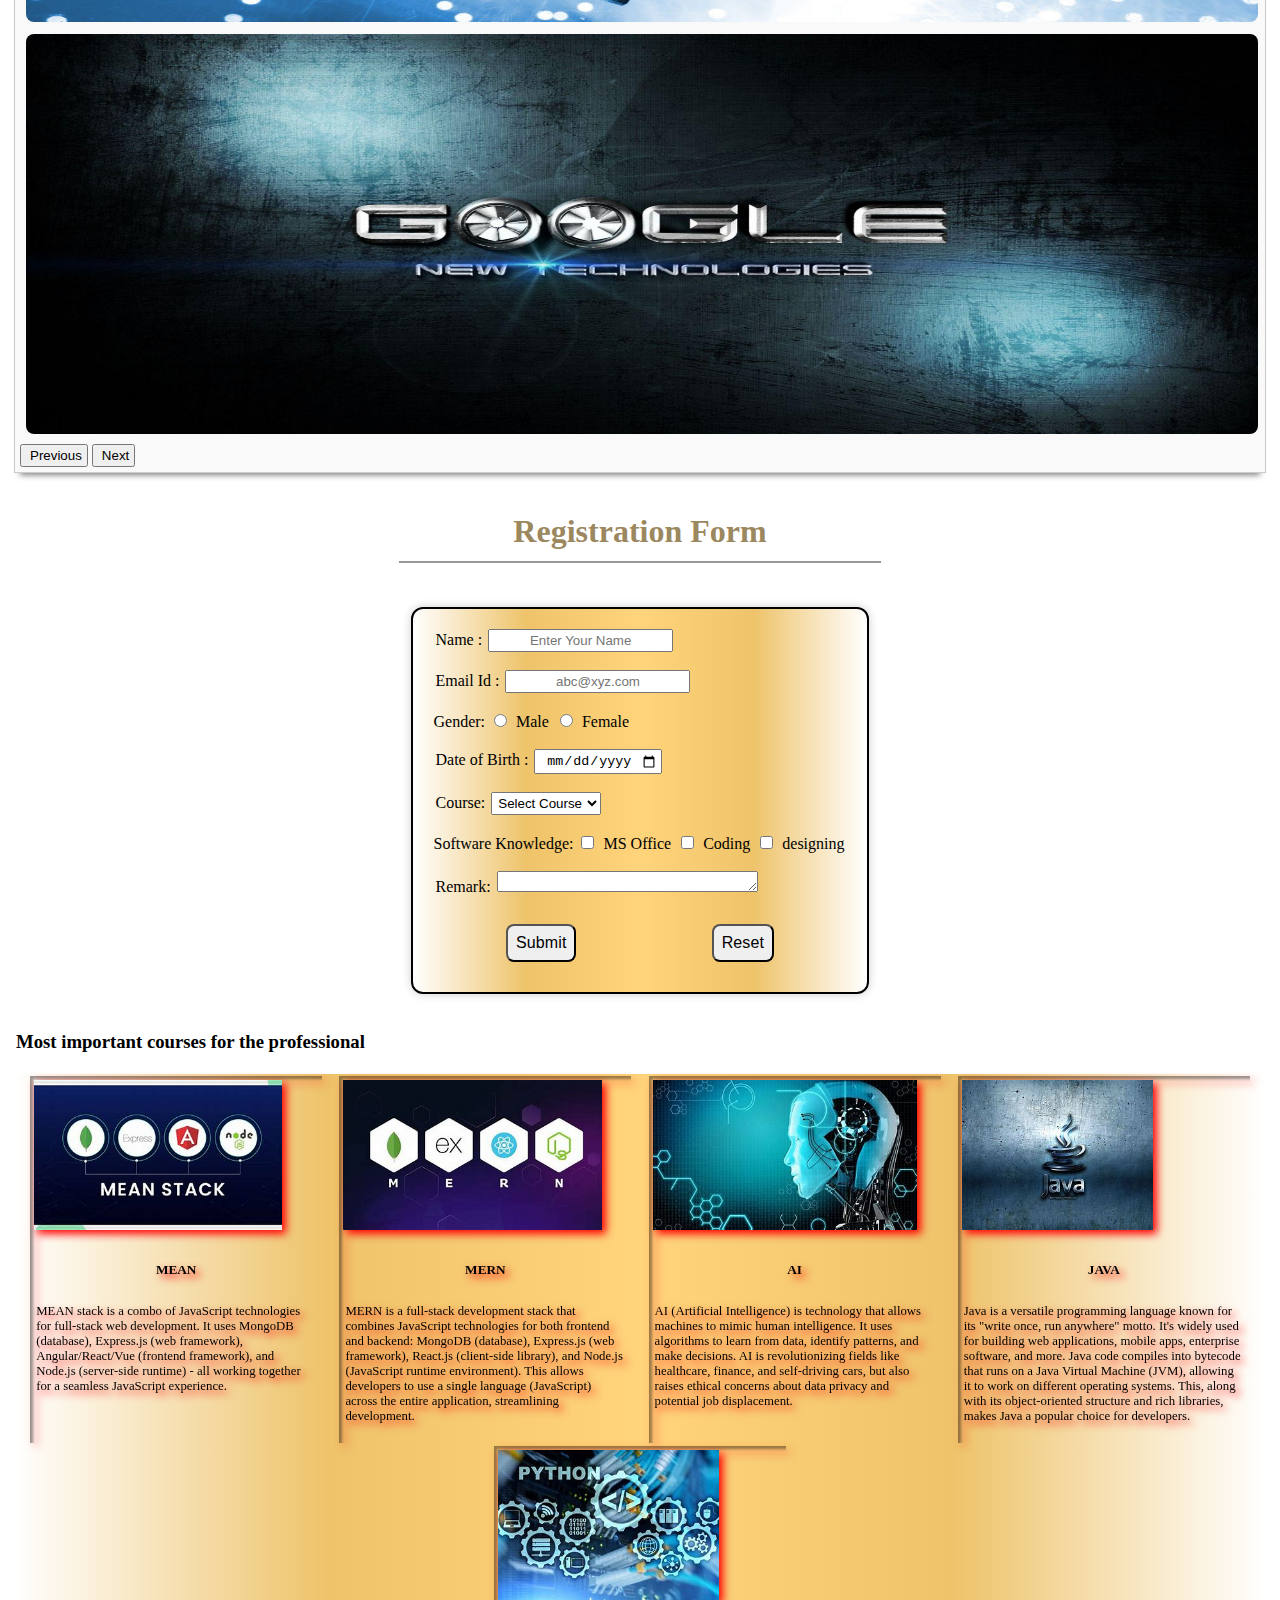
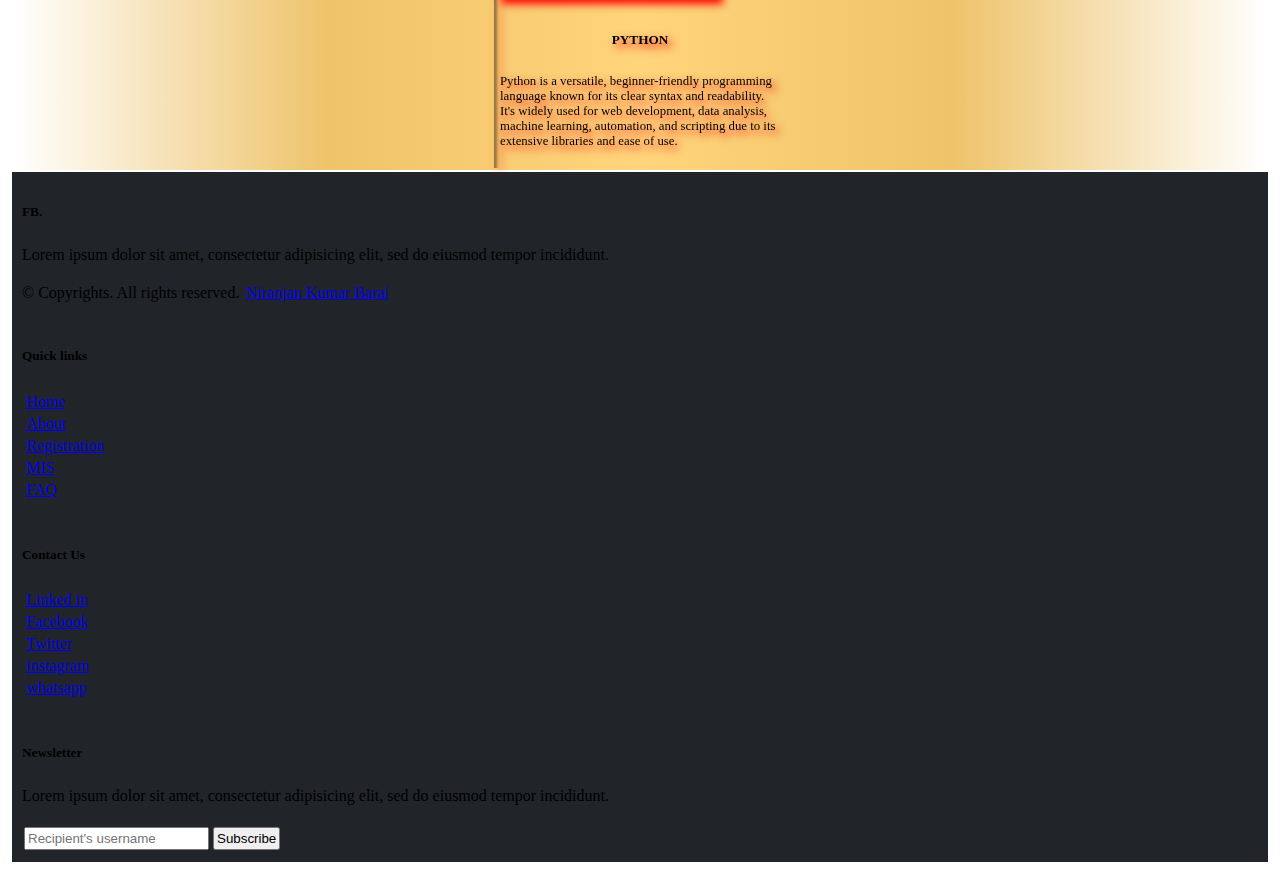
<file: Registration.html>
<!DOCTYPE html>
<html lang="en">

<head>
    <meta charset="UTF-8">
    <meta name="viewport" content="width=device-width, initial-scale=1.0">
    <title>Document</title>
    <link rel="stylesheet" href="css/style.css">
    <link rel="stylesheet" href="https://cdn.jsdelivr.net/npm/bootstrap@4.6.2/dist/css/bootstrap.min.css"
        integrity="sha384-xOolHFLEh07PJGoPkLv1IbcEPTNtaed2xpHsD9ESMhqIYd0nLMwNLD69Npy4HI+N" crossorigin="anonymous">

    <head>
        <link rel="stylesheet" href="https://cdnjs.cloudflare.com/ajax/libs/font-awesome/6.2.0/css/all.min.css"
            integrity="sha512-rtnZA2aCoVB4HLEaWB88xWMEyRElcccN1CSpMVahaKLxNlncZ7z7jHdhGFyozcdruttPB1yHibsTwIwCUybHw=="
            crossorigin="anonymous" referrerpolicy="no-referrer" />
    </head>

    <script src="https://cdn.jsdelivr.net/npm/jquery@3.5.1/dist/jquery.slim.min.js"
        integrity="sha384-DfXdz2htPH0lsSSs5nCTpuj/zy4C+OGpamoFVy38MVBnE+IbbVYUew+OrCXaRkfj"
        crossorigin="anonymous"></script>
    <script src="https://cdn.jsdelivr.net/npm/bootstrap@4.6.2/dist/js/bootstrap.bundle.min.js"
        integrity="sha384-Fy6S3B9q64WdZWQUiU+q4/2Lc9npb8tCaSX9FK7E8HnRr0Jz8D6OP9dO5Vg3Q9ct"
        crossorigin="anonymous"></script>
    <script src="script/script.js"></script>
</head>

<body>
    <header>
        <nav class="navbar navbar-icon-top navbar-expand-lg navbar-dark bg-dark">
            <a class="navbar-brand" href="#"><b class="Main_Name">LVC</b></a>
            <button class="navbar-toggler" type="button" data-toggle="collapse" data-target="#navbarSupportedContent"
                aria-controls="navbarSupportedContent" aria-expanded="false" aria-label="Toggle navigation">
                <span class="navbar-toggler-icon"></span>
            </button>
    
            <div class="collapse navbar-collapse" id="navbarSupportedContent">
                <ul class="navbar-nav mr-auto">
                    <li class="nav-item active">
                        <a class="nav-link" href="index.html">
                            <i class="fa fa-home"></i>
                            Home
                            <span class="sr-only">(current)</span>
                        </a>
                    </li>
                    <li class="nav-item dropdown">
                        <a class="nav-link dropdown-toggle" href="#" id="navbarDropdown" role="button"
                            data-toggle="dropdown" aria-haspopup="true" aria-expanded="false">
                            All Courses
                        </a>
                        <div class="dropdown-menu" aria-labelledby="navbarDropdown">
                            <a class="dropdown-item" href="#">MEAN Stack</a>
                            <a class="dropdown-item" href="#">Java</a>
                            <a class="dropdown-item" href="#">RPA</a>
                            <a class="dropdown-item" href="#">DevOps</a>
                        </div>
                    </li>
                    <li class="nav-item">
                        <a class="nav-link" href="Registration.html">
                            Registration
                        </a>
                    </li>
                    <li class="nav-item">
                        <a class="nav-link" href="#">
                            Photo Gallery
                        </a>
                    </li>
                    <li class="nav-item">
                        <a class="nav-link" href="Mis.html">
                            Mis
                        </a>
                    </li>
                    <li class="nav-item">
                        <a class="nav-link" href="EmpSal.html">
                            Emp Salary
                        </a>
                    </li>
                    <li class="nav-item">
                        <a class="nav-link" href="OnlineTest.html">
                            Online Test
                        </a>
                    </li>
                    <li class="nav-item">
                        <a class="nav-link" href="#">
                            Help
                        </a>
                    </li>
                    <li class="nav-item">
                        <a class="nav-link" href="#">
                            Contact Us
                        </a>
                    </li>
    
                </ul>
                <form class="form-inline my-2 my-lg-0">
                    <input class="form-control mr-sm-2" type="text" placeholder="Search" aria-label="Search">
                    <button class="btn btn-outline-success my-2 my-sm-0" type="submit">Search</button>
                </form>
            </div>
        </nav>
        <div class="cara">
            <div id="carouselExampleControls" class="carousel slide" data-ride="carousel">
                <div class="carousel-inner">
                    <div class="carousel-item active">
                        <img src="img/wp2044743.jpg" class="d-block w-100" alt="..." height="400px">
                    </div>
                    <div class="carousel-item">
                        <img src="img/2.jpg" class="d-block w-100" alt="..." height="400px">
                    </div>
                    <div class="carousel-item">
                        <img src="img/3.jpg" class="d-block w-100" alt="..." height="400px">
                    </div>
                    <div class="carousel-item">
                        <img src="img/4.jpg" class="d-block w-100" alt="..." height="400px">
                    </div>
                </div>
                <button class="carousel-control-prev" type="button" data-target="#carouselExampleControls"
                    data-slide="prev">
                    <span class="carousel-control-prev-icon" aria-hidden="true"></span>
                    <span class="sr-only">Previous</span>
                </button>
                <button class="carousel-control-next" type="button" data-target="#carouselExampleControls"
                    data-slide="next">
                    <span class="carousel-control-next-icon" aria-hidden="true"></span>
                    <span class="sr-only">Next</span>
                </button>
            </div>
        </div>
    </header>
    

    <section>
        <article>
            <div class="myform">
                <h1 align="center">Registration Form</h1>
                <form class="forms">

                    <label for="name">Name : </label>
                    <input type="text" name="name" id="name" required placeholder="Enter Your Name"><br /><br />

                    <label for="email">Email Id : </label>
                    <input type="email" name="email" id="email" placeholder="abc@xyz.com" required><br /><br />

                    Gender:
                    <input type="radio" name="gender" id="male" value="Male">
                    <label for="male">Male</label>
                    <input type="radio" name="gender" id="female" value="Female">
                    <label for="female">Female</label><br /><br>

                    <label for="dob">Date of Birth : </label>
                    <input type="date" name="dob" id="dob" required><br /><br />

                    <label for="course">Course: </label>
                    <select name="course" id="course">
                        <option>Select Course</option>
                        <option value="Java">Java</option>
                        <option value="Python">Python</option>
                        <option value="C++">C++</option>
                        <option value="MERN">MERN</option>
                        <option value="MEAN">MEAN</option>
                    </select><br /><br>

                    Software Knowledge:
                    <input type="checkbox" value="MS office" id="msOffice" name="skills">
                    <label for="msOffice">MS Office</label>
                    <input type="checkbox" value="Coding" id="coding" name="skills">
                    <label for="coding">Coding</label>
                    <input type="checkbox" value="Designing" id="designing" name="skills">
                    <label for="designing">designing</label>
                    <br /><br />

                    <label for="remarks">Remark: </label>
                    <textarea id="remarks" id="remark" cols="30" rows="1"></textarea>
                    <br /><br>

                    <div align="center" class="buttons">
                        <input type="button" onclick="validateForm()" value="Submit" />
                        <input type="reset" value="Reset" />
                    </div>

                    </table>
                </form>
            </div>
        </article>
        <h3>Most important courses for the professional</h3>
        <article class="mostImportant">
            <div class="card">
                <img class="card-img-top" src="img/MEAN.jpg" alt="Card image cap" height="150px">
                <div class="card-body">
                    <h5 class="card-title">MEAN</h5>
                    <p class="card-text">MEAN stack is a combo of JavaScript
                        technologies for full-stack web development. It uses
                        MongoDB (database), Express.js (web framework),
                        Angular/React/Vue (frontend framework), and Node.js
                        (server-side runtime) - all working together for a
                        seamless JavaScript experience.</p>
                </div>
            </div>
            <div class="card">
                <img class="card-img-top" src="img/MERN.jpg" alt="Card image cap" height="150px">
                <div class="card-body">
                    <h5 class="card-title">MERN</h5>
                    <p class="card-text">MERN is a full-stack development
                        stack that combines JavaScript technologies for both
                        frontend and backend: MongoDB (database), Express.js
                        (web framework), React.js (client-side library), and
                        Node.js (JavaScript runtime environment). This
                        allows developers to use a single language
                        (JavaScript) across the entire application,
                        streamlining development.</p>
                </div>
            </div>
            <div class="card">
                <img class="card-img-top" src="img/Ai.jpg" alt="Card image cap" height="150px">
                <div class="card-body">
                    <h5 class="card-title">AI</h5>
                    <p class="card-text">AI (Artificial Intelligence) is
                        technology that allows machines to mimic human
                        intelligence. It uses algorithms to learn from data,
                        identify patterns, and make decisions. AI is
                        revolutionizing fields like healthcare, finance, and
                        self-driving cars, but also raises ethical concerns
                        about data privacy and potential job
                        displacement.</p>
                </div>
            </div>
            <div class="card">
                <img class="card-img-top" src="img/java.jpg" alt="Card image cap" height="150px">
                <div class="card-body">
                    <h5 class="card-title">JAVA</h5>
                    <p class="card-text">Java is a versatile programming
                        language known for its "write once, run anywhere"
                        motto. It's widely used for building web
                        applications, mobile apps, enterprise software, and
                        more. Java code compiles into bytecode that runs on
                        a Java Virtual Machine (JVM), allowing it to work on
                        different operating systems. This, along with its
                        object-oriented structure and rich libraries, makes
                        Java a popular choice for developers.</p>
                </div>
            </div>
            <div class="card">
                <img class="card-img-top" src="img/Pythonjpg.jpg" alt="Card image cap" height="150px">
                <div class="card-body">
                    <h5 class="card-title">PYTHON</h5>
                    <p class="card-text">Python is a versatile,
                        beginner-friendly programming language known for its
                        clear syntax and readability. It's widely used for
                        web development, data analysis, machine learning,
                        automation, and scripting due to its extensive
                        libraries and ease of use.</p>
                </div>
            </div>
        </article>
    </section>
    <footer class="w-100 py-4 flex-shrink-0">
        <div class="container py-4">
            <div class="row gy-4 gx-5">
                <div class="col-lg-4 col-md-6">
                    <h5 class="h1 text-white">FB.</h5>
                    <p class="small text-muted">Lorem ipsum dolor sit amet, consectetur adipisicing elit, sed do eiusmod tempor incididunt.</p>
                    <p class="small text-muted mb-0">&copy; Copyrights. All rights reserved. <a class="text-primary" href="#">Niranjan Kumar Barai</a></p>
                </div>
                <div class="col-lg-2 col-md-6">
                    <h5 class="text-white mb-3">Quick links</h5>
                    <ul class="list-unstyled text-muted">
                        <li><a href="index.html">Home</a></li>
                        <li><a href="#">About</a></li>
                        <li><a href="#">Registration</a></li>
                        <li><a href="#">MIS</a></li>
                        <li><a href="#">FAQ</a></li>
                    </ul>
                </div>
                <div class="col-lg-2 col-md-6">
                    <h5 class="text-white mb-3">Contact Us</h5>
                    <ul class="list-unstyled text-muted">
                        <li><a href="#">Linked in</a></li>
                        <li><a href="#">Facebook</a></li>
                        <li><a href="#">Twitter</a></li>
                        <li><a href="#">instagram</a></li>
                        <li><a href="#">whatsapp</a></li>
                    </ul>
                </div>
                <div class="col-lg-4 col-md-6">
                    <h5 class="text-white mb-3">Newsletter</h5>
                    <p class="small text-muted">Lorem ipsum dolor sit amet, consectetur adipisicing elit, sed do eiusmod tempor incididunt.</p>
                    <form action="#">
                        <div class="input-group mb-3">
                            <input class="form-control" type="text" placeholder="Recipient's username" aria-label="Recipient's username" aria-describedby="button-addon2">
                            <button class="btn btn-primary" id="button-addon2" type="button">Subscribe</button>
                        </div>
                    </form>
                </div>
            </div>
        </div>
    </footer>

</body>

</html>
</file>
<file: css/style.css>
*{

    padding: 2px;
}

.cara{
    margin: auto;
    padding: 3px;
    background-color:#f9f9f9;
    border:1px solid #ccc;
    box-shadow: 0px  8px 6px -6px gray;
    position: relative;
    z-index: 1;
}
.mostImportant{
    flex-wrap: wrap;
    display: flex;
    grid-template-columns: repeat(2,1fr);
    justify-content: space-evenly;
    margin-top: 2px;
    background: linear-gradient(to right, white,#eec36a,#ffd47b ,#eec36a, white);
    border-radius: 8px;
    gap: 3px;
}
.card{
    width: 18rem;
}
.card-title{
    text-align: center;
}
.card-text {
    font-size: 80%;
}
.form{
    display: flex;
    gap: 10px;
    flex-wrap: wrap;
    justify-content: center;
    align-items: center;
    margin-bottom: 20px
}
.form input{
    border-radius: 5px;
    height: 30px;
    border: 1px solid grey;
    padding: 5px;
}
.calculate{
    border: 2px solid black;
    border-radius: 12px;
    display: grid;
    align-items: center;
    justify-content: center;
}
.subject{
    display: block;
}
.myform{
    display: grid;
    gap: 10px;
    border-radius: 12px;
    justify-content: center;
}
.forms input{
    text-align: center;
}
.forms{
    background: linear-gradient(to right, white,#eec36a,#ffd47b ,#eec36a, white);
    border: 2px solid black;
    width: max-content;
    box-shadow: 0 0 10px rgba(0,0,0,.2) ;
    padding: 20px;
    border-radius:  12px;
    margin: 12px;
}
.myform h1{
    color: #9c885f;
    border-bottom: 2px solid rgba(0,0,0,.4);
    padding: 11px;
}
.buttons{
    gap:  10px;
    display: flex;
    justify-content: space-around;
    align-items: center;
    padding: 10px;
}
.buttons input{
    font-size: 1em;
    cursor: pointer;
    transition: all .3s ease-in-out;
    border-radius: 8px;
    padding: 8px;
    letter-spacing: 0.1px;
}
.buttons input:hover{
    transform: scale(1.1);
    background-color: #eec36a;
    color: white;
}
.mostImportant .card {
    box-shadow: inset 3px 3px 3px rgba(0,0,0,.4);
    filter: drop-shadow(4px 4px 4px red);
}
footer {
    background: #212529;
}
.mostImportant .card:hover {
    box-shadow: inset 0.3px 0.3px 10px orange,0.3px 0.3px 10px orangered;
    transform: scale(1.025);
}
.card{
    transition: all 0.3s ease-in-out;
    cursor: pointer;
    opacity: 1;
}
.carousel-item img{
    width: 100%;
    height: 400px;
    border-radius: 10px;
}
nav{
    position: sticky;
    padding:  10px;
    border-radius: 8px;
}



.para{
    background-color: red;
    display: grid;
    align-items: center;
    justify-content: center;
}
ul li{
    list-style-type: none;
}
.cards{
    display: flex;
    justify-content: space-evenly;
    padding: 10px;
    gap: 10px;
    margin: 10px;
    flex-wrap: wrap;
}
.cards .card{
    background-color: #eee;
}
.cards .card:hover{
    transform: scale(1.01) rotate(-1deg);
}
.main{
    border: 2px solid rgba(0,0,0,.7);
    border-radius: 10px;
    padding: 15px;
    box-shadow: inset 0.1px 0.1px 10px rgba(0,0,0,.2),0.1px 0.1px 10px rgba(0,0,0,.4);
    margin: 8px;
}
.result{
    display: flex;
    justify-content: space-around;
}
.Main_Name{
    font-size: 58px;
    font-family: Algerian,'Courier New', Courier, monospace;
    color: darkblue;
    letter-spacing: -12px;
}
.welcome{
    background-color: #eee;
    margin: 10px;
    padding: 2px;
    font-family: Arial, Helvetica, sans-serif;
    text-decoration:  underline;
    font-weight: bold;
    letter-spacing: 1px;
    -webkit-text-fill-color: black;
    text-shadow:  1px 1px 10px rgba(255,0,0,.8);
    border-radius: 15px;
}
</file>
